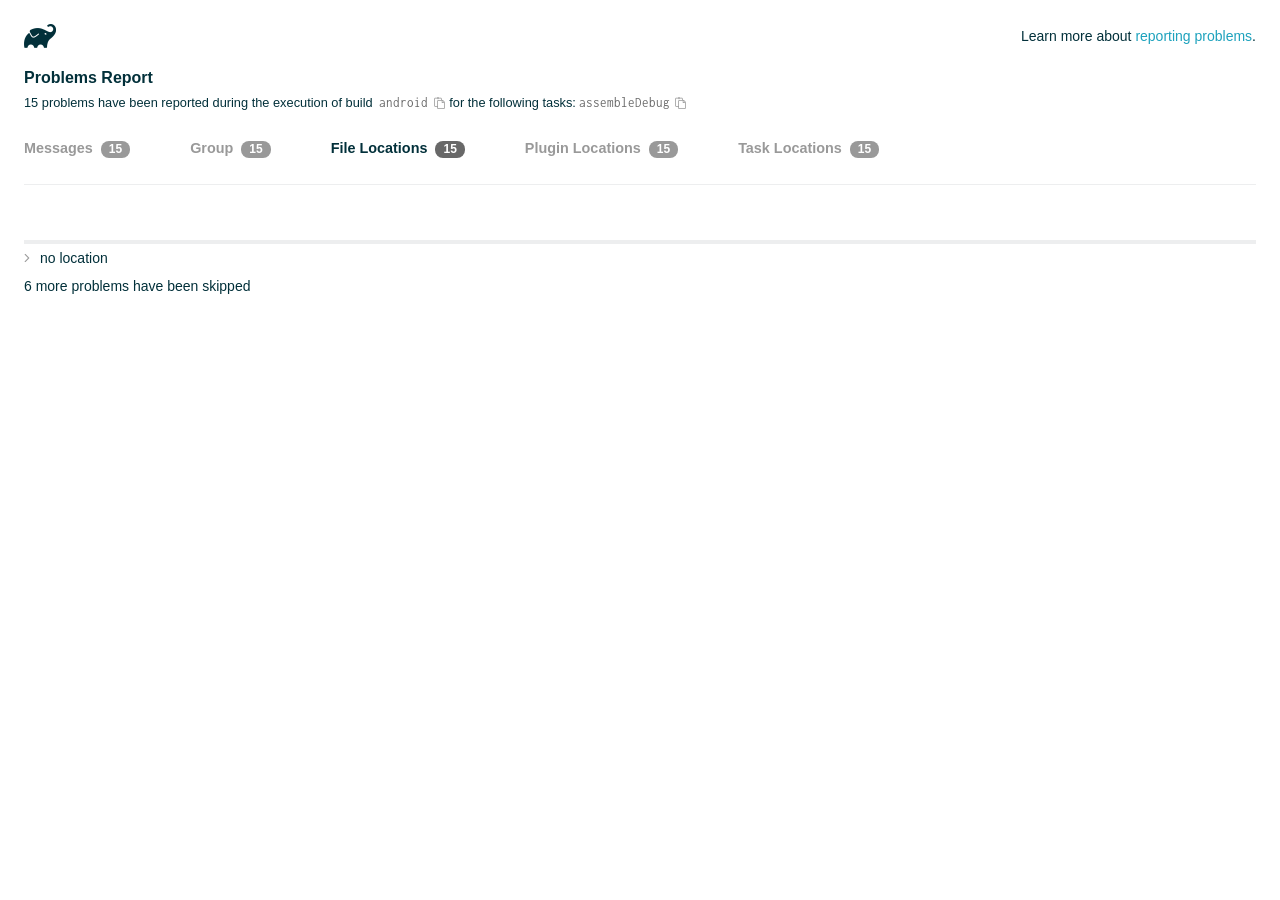
<file: mobile/android/build/reports/problems/problems-report.html>
<!DOCTYPE html>

<html lang="en">
<head>
    <!-- Required meta tags -->
    <meta charset="utf-8">
    <meta name="viewport" content="width=device-width, initial-scale=1, shrink-to-fit=no">

                    <style type="text/css">
                /*! normalize.css v7.0.0 | MIT License | github.com/necolas/normalize.css */
html {
    line-height: 1.15;
    -ms-text-size-adjust: 100%;
    -webkit-text-size-adjust: 100%
}

body {
    margin: 0
}

article, aside, footer, header, nav, section {
    display: block
}

h1 {
    font-size: 2em;
    margin: .67em 0
}

figcaption, figure, main {
    display: block
}

figure {
    margin: 1em 40px
}

hr {
    box-sizing: content-box;
    height: 0;
    overflow: visible
}

pre {
    font-family: monospace, monospace;
    font-size: 1em
}

a {
    background-color: transparent;
    -webkit-text-decoration-skip: objects
}

abbr[title] {
    border-bottom: none;
    text-decoration: underline;
    text-decoration: underline dotted
}

b, strong {
    font-weight: inherit
}

b, strong {
    font-weight: bolder
}

code, kbd, samp {
    font-family: monospace, monospace;
    font-size: 1em
}

dfn {
    font-style: italic
}

mark {
    background-color: #ff0;
    color: #000
}

small {
    font-size: 80%
}

sub, sup {
    font-size: 75%;
    line-height: 0;
    position: relative;
    vertical-align: baseline
}

sub {
    bottom: -.25em
}

sup {
    top: -.5em
}

audio, video {
    display: inline-block
}

audio:not([controls]) {
    display: none;
    height: 0
}

img {
    border-style: none
}

svg:not(:root) {
    overflow: hidden
}

button, input, optgroup, select, textarea {
    font-family: sans-serif;
    font-size: 100%;
    line-height: 1.15;
    margin: 0
}

button, input {
    overflow: visible
}

button, select {
    text-transform: none
}

[type=reset], [type=submit], button, html [type=button] {
    -webkit-appearance: button
}

[type=button]::-moz-focus-inner, [type=reset]::-moz-focus-inner, [type=submit]::-moz-focus-inner, button::-moz-focus-inner {
    border-style: none;
    padding: 0
}

[type=button]:-moz-focusring, [type=reset]:-moz-focusring, [type=submit]:-moz-focusring, button:-moz-focusring {
    outline: 1px dotted ButtonText
}

fieldset {
    padding: .35em .75em .625em
}

legend {
    box-sizing: border-box;
    color: inherit;
    display: table;
    max-width: 100%;
    padding: 0;
    white-space: normal
}

progress {
    display: inline-block;
    vertical-align: baseline
}

textarea {
    overflow: auto
}

[type=checkbox], [type=radio] {
    box-sizing: border-box;
    padding: 0
}

[type=number]::-webkit-inner-spin-button, [type=number]::-webkit-outer-spin-button {
    height: auto
}

[type=search] {
    -webkit-appearance: textfield;
    outline-offset: -2px
}

[type=search]::-webkit-search-cancel-button, [type=search]::-webkit-search-decoration {
    -webkit-appearance: none
}

::-webkit-file-upload-button {
    -webkit-appearance: button;
    font: inherit
}

details, menu {
    display: block
}

summary {
    display: list-item
}

canvas {
    display: inline-block
}

template {
    display: none
}

[hidden] {
    display: none
}

/* configuration cache styles */

.report-wrapper {
    margin: 0;
    padding: 0 24px;
}

.gradle-logo {
    width: 32px;
    height: 24px;
    background-image: url("[data-uri]");
    background-size: contain;
}

.header {
    display: flex;
    flex-wrap: wrap;
    position: fixed;
    top: 0;
    left: 0;
    width: 100%;
    padding: 24px 24px 0 24px;
    background-color: white;
    z-index: 1;
}

.learn-more {
    margin-left: auto;
    align-self: center;
    font-size: 0.875rem;
    font-weight: normal;
}

.title {
    display: flex;
    align-items: center;
    padding: 18px 0 24px 0;
    flex: 1 0 100%;
}

.content {
    font-size: 0.875rem;
    padding: 240px 0 48px;
    overflow-x: auto;
    white-space: nowrap;
}

.content ol:first-of-type {
    margin: 0;
}

.tree-btn {
    cursor: pointer;
    display: inline-block;
    width: 16px;
    height: 16px;
    background-size: contain;
    background-repeat: no-repeat;
    vertical-align: middle;
    margin-top: -0.2em;
}

.tree-btn.collapsed {
    background-image: url('data:image/svg+xml;utf8,<svg xmlns="http://www.w3.org/2000/svg" viewBox="0 0 192 512"><path d="M166.9 264.5l-117.8 116c-4.7 4.7-12.3 4.7-17 0l-7.1-7.1c-4.7-4.7-4.7-12.3 0-17L127.3 256 25.1 155.6c-4.7-4.7-4.7-12.3 0-17l7.1-7.1c4.7-4.7 12.3-4.7 17 0l117.8 116c4.6 4.7 4.6 12.3-.1 17z" fill="%23999999" stroke="%23999999"/></svg>');
}

.tree-btn.expanded {
    background-image: url('data:image/svg+xml;utf8,<svg xmlns="http://www.w3.org/2000/svg" viewBox="0 0 256 512"><path d="M119.5 326.9L3.5 209.1c-4.7-4.7-4.7-12.3 0-17l7.1-7.1c4.7-4.7 12.3-4.7 17 0L128 287.3l100.4-102.2c4.7-4.7 12.3-4.7 17 0l7.1 7.1c4.7 4.7 4.7 12.3 0 17L136.5 327c-4.7 4.6-12.3 4.6-17-.1z" fill="%23999999" stroke="%23999999"/></svg>');
}

ul .tree-btn {
    margin-right: 3px;
}

.leaf-icon {
    display: inline-block;
    width: 16px;
    height: 16px;
    background-image: url('data:image/svg+xml;utf8,<svg xmlns="http://www.w3.org/2000/svg" viewBox="0 0 256 512"><path d="M32 256 H224" stroke="%23999999" stroke-width="48" stroke-linecap="round"/></svg>');
    background-size: contain;
    background-repeat: no-repeat;
    vertical-align: middle;
    margin-top: -0.2em;
}

.invisible-text {
    user-select: all; /* Allow the text to be selectable */
    color: transparent; /* Hide the text */
    text-indent: -9999px; /* Move the text out of view */
    position: relative;
    white-space: pre; /* Preserve meaningful whitespace in the invisible text for copying */
}

.text-for-copy {
    display: inline-block;
}

.enum-icon {
    display: inline-block;
    width: 16px;
    height: 16px;
    background-image: url('data:image/svg+xml;utf8,<svg xmlns="http://www.w3.org/2000/svg" viewBox="0 0 1024 1024"><circle cx="512" cy="512" r="200" /></svg>');
    background-size: contain;
    background-repeat: no-repeat;
    vertical-align: middle;
    margin-inline-start: 0.5ex;
    margin-inline-end: 0.5ex;
    margin-top: -0.2em;
}

.error-icon {
    display: inline-block;
    width: 16px;
    height: 16px;
    background-image: url('data:image/svg+xml;utf8,<svg xmlns="http://www.w3.org/2000/svg" viewBox="0 0 320 512"><path d="M193.94 256L296.5 153.44l21.15-21.15c3.12-3.12 3.12-8.19 0-11.31l-22.63-22.63c-3.12-3.12-8.19-3.12-11.31 0L160 222.06 36.29 98.34c-3.12-3.12-8.19-3.12-11.31 0L2.34 120.97c-3.12 3.12-3.12 8.19 0 11.31L126.06 256 2.34 379.71c-3.12 3.12-3.12 8.19 0 11.31l22.63 22.63c3.12 3.12 8.19 3.12 11.31 0L160 289.94 262.56 392.5l21.15 21.15c3.12 3.12 8.19 3.12 11.31 0l22.63-22.63c3.12-3.12 3.12-8.19 0-11.31L193.94 256z" fill="%23FC461E" stroke="%23FC461E"/></svg>');
    background-size: contain;
    background-repeat: no-repeat;
    vertical-align: middle;
    margin-inline-start: 0.5ex;
    margin-inline-end: 0.5ex;
    margin-top: -0.2em;
}

.advice-icon {
    display: inline-block;
    width: 16px;
    height: 16px;
    background-image: url('data:image/svg+xml;utf8,<svg width="800px" height="800px" viewBox="-4.93 0 122.88 122.88" version="1.1" id="Layer_1" xmlns="http://www.w3.org/2000/svg" xmlns:xlink="http://www.w3.org/1999/xlink"  style="enable-background:new 0 0 113.01 122.88" xml:space="preserve"><g><path d="M44.13,102.06c-1.14,0.03-2.14-0.81-2.3-1.96c-0.17-1.2,0.64-2.31,1.82-2.54c-1.3-7.37-4.85-11.43-8.6-15.72 c-2.92-3.34-5.95-6.81-8.34-11.92c-2.35-5.03-3.64-10.23-3.6-15.63c0.05-5.4,1.42-10.96,4.4-16.71c0.02-0.04,0.04-0.07,0.06-0.11 l0,0c3.91-6.62,9.38-11.04,15.47-13.52c5.11-2.09,10.66-2.8,16.1-2.3c5.42,0.5,10.73,2.2,15.37,4.94 c5.9,3.49,10.75,8.67,13.42,15.21c1.44,3.54,2.42,7.49,2.54,11.82c0.12,4.31-0.62,8.96-2.61,13.88 c-2.66,6.59-6.18,10.68-9.47,14.51c-3.03,3.53-5.85,6.81-7.42,11.84c0.89,0.21,1.59,0.94,1.73,1.9c0.17,1.24-0.7,2.39-1.94,2.56 l-0.77,0.11c-0.14,1.09-0.23,2.26-0.27,3.51l0.25-0.04c1.24-0.17,2.39,0.7,2.56,1.94c0.17,1.24-0.7,2.39-1.94,2.56l-0.78,0.11 c0.01,0.15,0.02,0.3,0.03,0.45l0,0c0.07,0.88,0.08,1.73,0.03,2.54l0.13-0.02c1.25-0.15,2.38,0.74,2.54,1.98 c0.15,1.25-0.74,2.38-1.98,2.54l-1.68,0.21c-1.2,3.11-3.34,5.48-5.87,6.94c-1.74,1.01-3.67,1.59-5.61,1.71 c-1.97,0.12-3.96-0.25-5.78-1.13c-2.08-1.02-3.94-2.71-5.29-5.14c-0.65-0.33-1.13-0.97-1.23-1.75c-0.04-0.31-0.01-0.61,0.07-0.89 c-0.39-1.16-0.68-2.43-0.87-3.83l-0.07,0.01c-1.24,0.17-2.39-0.7-2.56-1.94c-0.17-1.24,0.7-2.39,1.94-2.56l0.54-0.08 C44.19,104.32,44.18,103.16,44.13,102.06L44.13,102.06z M2.18,58.86C1.01,58.89,0.04,57.98,0,56.81c-0.04-1.17,0.88-2.14,2.05-2.18 l8.7-0.3c1.17-0.04,2.14,0.88,2.18,2.05c0.04,1.17-0.88,2.14-2.05,2.18L2.18,58.86L2.18,58.86z M110.68,50.25 c1.16-0.12,2.2,0.73,2.32,1.89c0.12,1.16-0.73,2.2-1.89,2.32l-8.66,0.91c-1.16,0.12-2.2-0.73-2.32-1.89 c-0.12-1.16,0.73-2.2,1.89-2.32L110.68,50.25L110.68,50.25z M94.91,14.78c0.65-0.97,1.96-1.23,2.93-0.58 c0.97,0.65,1.23,1.96,0.58,2.93l-4.84,7.24c-0.65,0.97-1.96,1.23-2.93,0.58c-0.97-0.65-1.23-1.96-0.58-2.93L94.91,14.78 L94.91,14.78z M57.63,2.06c0.03-1.17,1-2.09,2.16-2.06c1.17,0.03,2.09,1,2.06,2.16l-0.22,8.7c-0.03,1.17-1,2.09-2.16,2.06 c-1.17-0.03-2.09-1-2.06-2.16L57.63,2.06L57.63,2.06z M13.88,15.53c-0.86-0.8-0.9-2.14-0.11-2.99c0.8-0.86,2.14-0.9,2.99-0.11 l6.37,5.94c0.86,0.8,0.9,2.14,0.11,2.99c-0.8,0.86-2.14,0.9-2.99,0.11L13.88,15.53L13.88,15.53z M47.88,96.95l18.49-2.63 c1.59-6.7,5.05-10.73,8.8-15.08c3.08-3.58,6.36-7.4,8.76-13.34c1.76-4.35,2.41-8.43,2.31-12.19c-0.1-3.75-0.96-7.21-2.24-10.34 c-2.3-5.63-6.51-10.11-11.65-13.15c-4.11-2.43-8.8-3.94-13.59-4.37c-4.77-0.44-9.64,0.19-14.13,2.02 c-5.26,2.15-9.99,5.97-13.39,11.72c-2.64,5.12-3.86,10.02-3.9,14.73c-0.04,4.74,1.11,9.33,3.2,13.8c2.13,4.56,4.97,7.8,7.69,10.92 C42.47,83.9,46.48,88.49,47.88,96.95L47.88,96.95z M65.62,99.02l-17.27,2.45c0.05,1.1,0.07,2.25,0.05,3.47l17.05-2.42 C65.47,101.29,65.52,100.12,65.62,99.02L65.62,99.02z M48.49,109.52c0.12,0.92,0.3,1.76,0.53,2.54l16.55-2.04 c0.11-0.86,0.13-1.77,0.05-2.74l0,0l0-0.02l-0.01-0.17L48.49,109.52L48.49,109.52z M51.37,116.36c0.64,0.67,1.35,1.19,2.1,1.55 c1.15,0.56,2.42,0.79,3.67,0.72c1.29-0.08,2.57-0.47,3.74-1.15c1.1-0.64,2.09-1.53,2.88-2.65L51.37,116.36L51.37,116.36z"/></g></svg>');
    background-size: contain;
    background-repeat: no-repeat;
    vertical-align: middle;
    margin-inline-start: 0.5ex;
    margin-inline-end: 0.5ex;
    margin-top: -0.2em;
}

.warning-icon {
    display: inline-block;
    width: 13px;
    height: 13px;
    background-image: url('data:image/svg+xml;utf8,<svg xmlns="http://www.w3.org/2000/svg" viewBox="0 0 576 512"><path d="M270.2 160h35.5c3.4 0 6.1 2.8 6 6.2l-7.5 196c-.1 3.2-2.8 5.8-6 5.8h-20.5c-3.2 0-5.9-2.5-6-5.8l-7.5-196c-.1-3.4 2.6-6.2 6-6.2zM288 388c-15.5 0-28 12.5-28 28s12.5 28 28 28 28-12.5 28-28-12.5-28-28-28zm281.5 52L329.6 24c-18.4-32-64.7-32-83.2 0L6.5 440c-18.4 31.9 4.6 72 41.6 72H528c36.8 0 60-40 41.5-72zM528 480H48c-12.3 0-20-13.3-13.9-24l240-416c6.1-10.6 21.6-10.7 27.7 0l240 416c6.2 10.6-1.5 24-13.8 24z" fill="%23DEAD22" stroke="%23DEAD22"/></svg>');
    background-size: contain;
    background-repeat: no-repeat;
    vertical-align: middle;
    margin-inline-start: 0.3ex;
    margin-inline-end: 1.1ex;
    margin-top: -0.1em;
}

.documentation-button {
    cursor: pointer;
    display: inline-block;
    width: 13px;
    height: 13px;
    background-image: url('data:image/svg+xml;utf8,<svg xmlns="http://www.w3.org/2000/svg" viewBox="0 0 512 512"><path d="M256 340c-15.464 0-28 12.536-28 28s12.536 28 28 28 28-12.536 28-28-12.536-28-28-28zm7.67-24h-16c-6.627 0-12-5.373-12-12v-.381c0-70.343 77.44-63.619 77.44-107.408 0-20.016-17.761-40.211-57.44-40.211-29.144 0-44.265 9.649-59.211 28.692-3.908 4.98-11.054 5.995-16.248 2.376l-13.134-9.15c-5.625-3.919-6.86-11.771-2.645-17.177C185.658 133.514 210.842 116 255.67 116c52.32 0 97.44 29.751 97.44 80.211 0 67.414-77.44 63.849-77.44 107.408V304c0 6.627-5.373 12-12 12zM256 40c118.621 0 216 96.075 216 216 0 119.291-96.61 216-216 216-119.244 0-216-96.562-216-216 0-119.203 96.602-216 216-216m0-32C119.043 8 8 119.083 8 256c0 136.997 111.043 248 248 248s248-111.003 248-248C504 119.083 392.957 8 256 8z" fill="%23999999" stroke="%23999999"/></svg>');
    background-size: contain;
    background-repeat: no-repeat;
    vertical-align: middle;
    margin-inline-start: 0.5ex;
    margin-inline-end: 0.5ex;
    margin-top: -0.2em;
}

.documentation-button::selection {
    color: transparent;
}

.documentation-button:hover {
    color: transparent;
}

.copy-button {
    cursor: pointer;
    display: inline-block;
    width: 12px;
    height: 12px;
    background-image: url('data:image/svg+xml;utf8,<svg xmlns="http://www.w3.org/2000/svg" viewBox="0 0 448 512"><path d="M433.941 193.941l-51.882-51.882A48 48 0 0 0 348.118 128H320V80c0-26.51-21.49-48-48-48h-66.752C198.643 13.377 180.858 0 160 0s-38.643 13.377-45.248 32H48C21.49 32 0 53.49 0 80v288c0 26.51 21.49 48 48 48h80v48c0 26.51 21.49 48 48 48h224c26.51 0 48-21.49 48-48V227.882a48 48 0 0 0-14.059-33.941zm-22.627 22.627a15.888 15.888 0 0 1 4.195 7.432H352v-63.509a15.88 15.88 0 0 1 7.431 4.195l51.883 51.882zM160 30c9.941 0 18 8.059 18 18s-8.059 18-18 18-18-8.059-18-18 8.059-18 18-18zM48 384c-8.822 0-16-7.178-16-16V80c0-8.822 7.178-16 16-16h66.752c6.605 18.623 24.389 32 45.248 32s38.643-13.377 45.248-32H272c8.822 0 16 7.178 16 16v48H176c-26.51 0-48 21.49-48 48v208H48zm352 96H176c-8.822 0-16-7.178-16-16V176c0-8.822 7.178-16 16-16h144v72c0 13.2 10.8 24 24 24h72v208c0 8.822-7.178 16-16 16z" fill="%23999999" stroke="%23999999"/></svg>');
    background-size: contain;
    background-repeat: no-repeat;
    vertical-align: middle;
    margin-inline-start: 0.5ex;
    margin-top: -0.2em;
}

.groups{
    display: flex;
    border-bottom: 1px solid #EDEEEF;
    flex: 1 0 100%;
}

.uncategorized {
    display: flex;
    border-top: 4px solid #EDEEEF;
    flex: 1 0 100%;
}

.group-selector {
    padding: 0 52px 24px 0;
    font-size: 0.9rem;
    font-weight: bold;
    color: #999999;
    cursor: pointer;
}

.group-selector__count {
    margin: 0 8px;
    border-radius: 8px;
    background-color: #999;
    color: #fff;
    padding: 1px 8px 2px;
    font-size: 0.75rem;
}

.group-selector--active {
    color: #02303A;
    cursor: auto;
}

.group-selector--active .group-selector__count {
    background-color: #686868;
}

.group-selector--disabled {
    cursor: not-allowed;
}

.accordion-header {
    cursor: pointer;
}

.container {
    padding-left: 0.5em;
    padding-right: 0.5em;
}

.stacktrace {
    border-radius: 4px;
    overflow-x: auto;
    padding: 0.5rem;
    margin-bottom: 0;
    min-width: 1000px;
}

/* Lato (bold, regular) */
@font-face {
    font-display: swap;
    font-family: Lato;
    font-weight: 500;
    font-style: normal;
    src: url("https://assets.gradle.com/lato/fonts/lato-semibold/lato-semibold.woff2") format("woff2"),
    url("https://assets.gradle.com/lato/fonts/lato-semibold/lato-semibold.woff") format("woff");
}

@font-face {
    font-display: swap;
    font-family: Lato;
    font-weight: bold;
    font-style: normal;
    src: url("https://assets.gradle.com/lato/fonts/lato-bold/lato-bold.woff2") format("woff2"),
    url("https://assets.gradle.com/lato/fonts/lato-bold/lato-bold.woff") format("woff");
}

* {
    -webkit-box-sizing: border-box;
    -moz-box-sizing: border-box;
    box-sizing: border-box;
}

html,
body {
    margin: 0;
    padding: 0;
}

html {
    font-family: "Lato", "Helvetica Neue", Arial, sans-serif;
    font-size: 16px;
    font-weight: 400;
    line-height: 1.5;
}

body {
    color: #02303A;
    background-color: #ffffff;
    -webkit-text-size-adjust: 100%;
    -ms-text-size-adjust: 100%;
    -webkit-font-smoothing: antialiased;
}


/* typography */
h1, h2, h3, h4, h5, h6 {
    color: #02303A;
    text-rendering: optimizeLegibility;
    margin: 0;
}

h1 {
    font-size: 1rem;
}

h2 {
    font-size: 0.9rem;
}

h3 {
    font-size: 1.125rem;
}

h4, h5, h6 {
    font-size: 0.875rem;
}

h1 code {
    font-weight: bold;
}

ul, ol, dl {
    list-style-position: outside;
    line-height: 1.6;
    padding: 0;
    margin: 0 0 0 20px;
    list-style-type: none;
}

li {
    line-height: 2;
}

a {
    color: #1DA2BD;
    text-decoration: none;
    transition: all 0.3s ease, visibility 0s;
}

a:hover {
    color: #35c1e4;
}

/* code */
code, pre {
    font-family: Inconsolata, Monaco, "Courier New", monospace;
    font-style: normal;
    font-variant-ligatures: normal;
    font-variant-caps: normal;
    font-variant-numeric: normal;
    font-variant-east-asian: normal;
    font-weight: normal;
    font-stretch: normal;
    color: #686868;
}

*:not(pre) > code {
    letter-spacing: 0;
    padding: 0.1em 0.5ex;
    text-rendering: optimizeSpeed;
    word-spacing: -0.15em;
    word-wrap: break-word;
}

pre {
    font-size: 0.75rem;
    line-height: 1.8;
    margin-top: 0;
    margin-bottom: 1.5em;
    padding: 1rem;
}

pre code {
    background-color: transparent;
    color: inherit;
    line-height: 1.8;
    font-size: 100%;
    padding: 0;
}

a code {
    color: #1BA8CB;
}

pre.code, pre.programlisting, pre.screen, pre.tt {
    background-color: #f7f7f8;
    border-radius: 4px;
    font-size: 1em;
    line-height: 1.45;
    margin-bottom: 1.25em;
    overflow-x: auto;
    padding: 1rem;
}

li em, p em {
    padding: 0 1px;
}

code em, tt em {
    text-decoration: none;
}

code + .copy-button {
    margin-inline-start: 0.2ex;
}

.java-exception {
    font-size: 0.75rem;
    padding-left: 24px;
}

.java-exception ul {
    margin: 0;
    line-height: inherit;
}

.java-exception code {
    white-space: pre;
}

.java-exception-part-toggle {
    user-select: none;
    cursor: pointer;
    border-radius: 2px;
    padding: 0.1em 0.2em;
    background: azure;
    color: #686868;
}

                </style>
    <!-- Inconsolata is used as a default monospace font in the report. -->
    <link rel="stylesheet" href="https://fonts.googleapis.com/css?family=Inconsolata:400,700" />

    <title>Gradle Configuration Cache</title>
</head>
<body>

<div id="playground"></div>

<div class="report" id="report">
    Loading...
</div>

<script type="text/javascript">
function configurationCacheProblems() { return (
// begin-report-data
{"diagnostics":[{"locations":[{}],"problem":[{"text":"Properties should be assigned using the 'propName = value' syntax. Setting a property via the Gradle-generated 'propName value' or 'propName(value)' syntax in Groovy DSL has been deprecated."}],"severity":"WARNING","problemDetails":[{"text":"This is scheduled to be removed in Gradle 10.0."}],"contextualLabel":"Properties should be assigned using the 'propName = value' syntax. Setting a property via the Gradle-generated 'propName value' or 'propName(value)' syntax in Groovy DSL has been deprecated.","documentationLink":"https://docs.gradle.org/8.14/userguide/upgrading_version_8.html#groovy_space_assignment_syntax","problemId":[{"name":"deprecation","displayName":"Deprecation"},{"name":"properties-should-be-assigned-using-the-propname-value-syntax-setting-a-property-via-the-gradle-generated-propname-value-or-propname-value-syntax-in-groovy-dsl","displayName":"Properties should be assigned using the 'propName = value' syntax. Setting a property via the Gradle-generated 'propName value' or 'propName(value)' syntax in Groovy DSL has been deprecated."}],"solutions":[[{"text":"Use assignment ('group = <value>') instead."}]]},{"locations":[{}],"problem":[{"text":"Properties should be assigned using the 'propName = value' syntax. Setting a property via the Gradle-generated 'propName value' or 'propName(value)' syntax in Groovy DSL has been deprecated."}],"severity":"WARNING","problemDetails":[{"text":"This is scheduled to be removed in Gradle 10.0."}],"contextualLabel":"Properties should be assigned using the 'propName = value' syntax. Setting a property via the Gradle-generated 'propName value' or 'propName(value)' syntax in Groovy DSL has been deprecated.","documentationLink":"https://docs.gradle.org/8.14/userguide/upgrading_version_8.html#groovy_space_assignment_syntax","problemId":[{"name":"deprecation","displayName":"Deprecation"},{"name":"properties-should-be-assigned-using-the-propname-value-syntax-setting-a-property-via-the-gradle-generated-propname-value-or-propname-value-syntax-in-groovy-dsl","displayName":"Properties should be assigned using the 'propName = value' syntax. Setting a property via the Gradle-generated 'propName value' or 'propName(value)' syntax in Groovy DSL has been deprecated."}],"solutions":[[{"text":"Use assignment ('version = <value>') instead."}]]},{"locations":[{}],"problem":[{"text":"Properties should be assigned using the 'propName = value' syntax. Setting a property via the Gradle-generated 'propName value' or 'propName(value)' syntax in Groovy DSL has been deprecated."}],"severity":"WARNING","problemDetails":[{"text":"This is scheduled to be removed in Gradle 10.0."}],"contextualLabel":"Properties should be assigned using the 'propName = value' syntax. Setting a property via the Gradle-generated 'propName value' or 'propName(value)' syntax in Groovy DSL has been deprecated.","documentationLink":"https://docs.gradle.org/8.14/userguide/upgrading_version_8.html#groovy_space_assignment_syntax","problemId":[{"name":"deprecation","displayName":"Deprecation"},{"name":"properties-should-be-assigned-using-the-propname-value-syntax-setting-a-property-via-the-gradle-generated-propname-value-or-propname-value-syntax-in-groovy-dsl","displayName":"Properties should be assigned using the 'propName = value' syntax. Setting a property via the Gradle-generated 'propName value' or 'propName(value)' syntax in Groovy DSL has been deprecated."}],"solutions":[[{"text":"Use assignment ('namespace = <value>') instead."}]]},{"locations":[{}],"problem":[{"text":"Properties should be assigned using the 'propName = value' syntax. Setting a property via the Gradle-generated 'propName value' or 'propName(value)' syntax in Groovy DSL has been deprecated."}],"severity":"WARNING","problemDetails":[{"text":"This is scheduled to be removed in Gradle 10.0."}],"contextualLabel":"Properties should be assigned using the 'propName = value' syntax. Setting a property via the Gradle-generated 'propName value' or 'propName(value)' syntax in Groovy DSL has been deprecated.","documentationLink":"https://docs.gradle.org/8.14/userguide/upgrading_version_8.html#groovy_space_assignment_syntax","problemId":[{"name":"deprecation","displayName":"Deprecation"},{"name":"properties-should-be-assigned-using-the-propname-value-syntax-setting-a-property-via-the-gradle-generated-propname-value-or-propname-value-syntax-in-groovy-dsl","displayName":"Properties should be assigned using the 'propName = value' syntax. Setting a property via the Gradle-generated 'propName value' or 'propName(value)' syntax in Groovy DSL has been deprecated."}],"solutions":[[{"text":"Use assignment ('buildConfig = <value>') instead."}]]},{"locations":[{}],"problem":[{"text":"Properties should be assigned using the 'propName = value' syntax. Setting a property via the Gradle-generated 'propName value' or 'propName(value)' syntax in Groovy DSL has been deprecated."}],"severity":"WARNING","problemDetails":[{"text":"This is scheduled to be removed in Gradle 10.0."}],"contextualLabel":"Properties should be assigned using the 'propName = value' syntax. Setting a property via the Gradle-generated 'propName value' or 'propName(value)' syntax in Groovy DSL has been deprecated.","documentationLink":"https://docs.gradle.org/8.14/userguide/upgrading_version_8.html#groovy_space_assignment_syntax","problemId":[{"name":"deprecation","displayName":"Deprecation"},{"name":"properties-should-be-assigned-using-the-propname-value-syntax-setting-a-property-via-the-gradle-generated-propname-value-or-propname-value-syntax-in-groovy-dsl","displayName":"Properties should be assigned using the 'propName = value' syntax. Setting a property via the Gradle-generated 'propName value' or 'propName(value)' syntax in Groovy DSL has been deprecated."}],"solutions":[[{"text":"Use assignment ('group = <value>') instead."}]]},{"locations":[{}],"problem":[{"text":"Properties should be assigned using the 'propName = value' syntax. Setting a property via the Gradle-generated 'propName value' or 'propName(value)' syntax in Groovy DSL has been deprecated."}],"severity":"WARNING","problemDetails":[{"text":"This is scheduled to be removed in Gradle 10.0."}],"contextualLabel":"Properties should be assigned using the 'propName = value' syntax. Setting a property via the Gradle-generated 'propName value' or 'propName(value)' syntax in Groovy DSL has been deprecated.","documentationLink":"https://docs.gradle.org/8.14/userguide/upgrading_version_8.html#groovy_space_assignment_syntax","problemId":[{"name":"deprecation","displayName":"Deprecation"},{"name":"properties-should-be-assigned-using-the-propname-value-syntax-setting-a-property-via-the-gradle-generated-propname-value-or-propname-value-syntax-in-groovy-dsl","displayName":"Properties should be assigned using the 'propName = value' syntax. Setting a property via the Gradle-generated 'propName value' or 'propName(value)' syntax in Groovy DSL has been deprecated."}],"solutions":[[{"text":"Use assignment ('version = <value>') instead."}]]},{"locations":[{}],"problem":[{"text":"Properties should be assigned using the 'propName = value' syntax. Setting a property via the Gradle-generated 'propName value' or 'propName(value)' syntax in Groovy DSL has been deprecated."}],"severity":"WARNING","problemDetails":[{"text":"This is scheduled to be removed in Gradle 10.0."}],"contextualLabel":"Properties should be assigned using the 'propName = value' syntax. Setting a property via the Gradle-generated 'propName value' or 'propName(value)' syntax in Groovy DSL has been deprecated.","documentationLink":"https://docs.gradle.org/8.14/userguide/upgrading_version_8.html#groovy_space_assignment_syntax","problemId":[{"name":"deprecation","displayName":"Deprecation"},{"name":"properties-should-be-assigned-using-the-propname-value-syntax-setting-a-property-via-the-gradle-generated-propname-value-or-propname-value-syntax-in-groovy-dsl","displayName":"Properties should be assigned using the 'propName = value' syntax. Setting a property via the Gradle-generated 'propName value' or 'propName(value)' syntax in Groovy DSL has been deprecated."}],"solutions":[[{"text":"Use assignment ('namespace = <value>') instead."}]]},{"locations":[{}],"problem":[{"text":"Properties should be assigned using the 'propName = value' syntax. Setting a property via the Gradle-generated 'propName value' or 'propName(value)' syntax in Groovy DSL has been deprecated."}],"severity":"WARNING","problemDetails":[{"text":"This is scheduled to be removed in Gradle 10.0."}],"contextualLabel":"Properties should be assigned using the 'propName = value' syntax. Setting a property via the Gradle-generated 'propName value' or 'propName(value)' syntax in Groovy DSL has been deprecated.","documentationLink":"https://docs.gradle.org/8.14/userguide/upgrading_version_8.html#groovy_space_assignment_syntax","problemId":[{"name":"deprecation","displayName":"Deprecation"},{"name":"properties-should-be-assigned-using-the-propname-value-syntax-setting-a-property-via-the-gradle-generated-propname-value-or-propname-value-syntax-in-groovy-dsl","displayName":"Properties should be assigned using the 'propName = value' syntax. Setting a property via the Gradle-generated 'propName value' or 'propName(value)' syntax in Groovy DSL has been deprecated."}],"solutions":[[{"text":"Use assignment ('buildConfig = <value>') instead."}]]},{"locations":[{}],"problem":[{"text":"Properties should be assigned using the 'propName = value' syntax. Setting a property via the Gradle-generated 'propName value' or 'propName(value)' syntax in Groovy DSL has been deprecated."}],"severity":"WARNING","problemDetails":[{"text":"This is scheduled to be removed in Gradle 10.0."}],"contextualLabel":"Properties should be assigned using the 'propName = value' syntax. Setting a property via the Gradle-generated 'propName value' or 'propName(value)' syntax in Groovy DSL has been deprecated.","documentationLink":"https://docs.gradle.org/8.14/userguide/upgrading_version_8.html#groovy_space_assignment_syntax","problemId":[{"name":"deprecation","displayName":"Deprecation"},{"name":"properties-should-be-assigned-using-the-propname-value-syntax-setting-a-property-via-the-gradle-generated-propname-value-or-propname-value-syntax-in-groovy-dsl","displayName":"Properties should be assigned using the 'propName = value' syntax. Setting a property via the Gradle-generated 'propName value' or 'propName(value)' syntax in Groovy DSL has been deprecated."}],"solutions":[[{"text":"Use assignment ('group = <value>') instead."}]]},{"locations":[{}],"problem":[{"text":"Properties should be assigned using the 'propName = value' syntax. Setting a property via the Gradle-generated 'propName value' or 'propName(value)' syntax in Groovy DSL has been deprecated."}],"severity":"WARNING","problemDetails":[{"text":"This is scheduled to be removed in Gradle 10.0."}],"contextualLabel":"Properties should be assigned using the 'propName = value' syntax. Setting a property via the Gradle-generated 'propName value' or 'propName(value)' syntax in Groovy DSL has been deprecated.","documentationLink":"https://docs.gradle.org/8.14/userguide/upgrading_version_8.html#groovy_space_assignment_syntax","problemId":[{"name":"deprecation","displayName":"Deprecation"},{"name":"properties-should-be-assigned-using-the-propname-value-syntax-setting-a-property-via-the-gradle-generated-propname-value-or-propname-value-syntax-in-groovy-dsl","displayName":"Properties should be assigned using the 'propName = value' syntax. Setting a property via the Gradle-generated 'propName value' or 'propName(value)' syntax in Groovy DSL has been deprecated."}],"solutions":[[{"text":"Use assignment ('version = <value>') instead."}]]},{"locations":[{}],"problem":[{"text":"Properties should be assigned using the 'propName = value' syntax. Setting a property via the Gradle-generated 'propName value' or 'propName(value)' syntax in Groovy DSL has been deprecated."}],"severity":"WARNING","problemDetails":[{"text":"This is scheduled to be removed in Gradle 10.0."}],"contextualLabel":"Properties should be assigned using the 'propName = value' syntax. Setting a property via the Gradle-generated 'propName value' or 'propName(value)' syntax in Groovy DSL has been deprecated.","documentationLink":"https://docs.gradle.org/8.14/userguide/upgrading_version_8.html#groovy_space_assignment_syntax","problemId":[{"name":"deprecation","displayName":"Deprecation"},{"name":"properties-should-be-assigned-using-the-propname-value-syntax-setting-a-property-via-the-gradle-generated-propname-value-or-propname-value-syntax-in-groovy-dsl","displayName":"Properties should be assigned using the 'propName = value' syntax. Setting a property via the Gradle-generated 'propName value' or 'propName(value)' syntax in Groovy DSL has been deprecated."}],"solutions":[[{"text":"Use assignment ('namespace = <value>') instead."}]]},{"locations":[{}],"problem":[{"text":"Properties should be assigned using the 'propName = value' syntax. Setting a property via the Gradle-generated 'propName value' or 'propName(value)' syntax in Groovy DSL has been deprecated."}],"severity":"WARNING","problemDetails":[{"text":"This is scheduled to be removed in Gradle 10.0."}],"contextualLabel":"Properties should be assigned using the 'propName = value' syntax. Setting a property via the Gradle-generated 'propName value' or 'propName(value)' syntax in Groovy DSL has been deprecated.","documentationLink":"https://docs.gradle.org/8.14/userguide/upgrading_version_8.html#groovy_space_assignment_syntax","problemId":[{"name":"deprecation","displayName":"Deprecation"},{"name":"properties-should-be-assigned-using-the-propname-value-syntax-setting-a-property-via-the-gradle-generated-propname-value-or-propname-value-syntax-in-groovy-dsl","displayName":"Properties should be assigned using the 'propName = value' syntax. Setting a property via the Gradle-generated 'propName value' or 'propName(value)' syntax in Groovy DSL has been deprecated."}],"solutions":[[{"text":"Use assignment ('compileSdk = <value>') instead."}]]},{"locations":[{}],"problem":[{"text":"Properties should be assigned using the 'propName = value' syntax. Setting a property via the Gradle-generated 'propName value' or 'propName(value)' syntax in Groovy DSL has been deprecated."}],"severity":"WARNING","problemDetails":[{"text":"This is scheduled to be removed in Gradle 10.0."}],"contextualLabel":"Properties should be assigned using the 'propName = value' syntax. Setting a property via the Gradle-generated 'propName value' or 'propName(value)' syntax in Groovy DSL has been deprecated.","documentationLink":"https://docs.gradle.org/8.14/userguide/upgrading_version_8.html#groovy_space_assignment_syntax","problemId":[{"name":"deprecation","displayName":"Deprecation"},{"name":"properties-should-be-assigned-using-the-propname-value-syntax-setting-a-property-via-the-gradle-generated-propname-value-or-propname-value-syntax-in-groovy-dsl","displayName":"Properties should be assigned using the 'propName = value' syntax. Setting a property via the Gradle-generated 'propName value' or 'propName(value)' syntax in Groovy DSL has been deprecated."}],"solutions":[[{"text":"Use assignment ('buildConfig = <value>') instead."}]]},{"locations":[{}],"problem":[{"text":"Properties should be assigned using the 'propName = value' syntax. Setting a property via the Gradle-generated 'propName value' or 'propName(value)' syntax in Groovy DSL has been deprecated."}],"severity":"WARNING","problemDetails":[{"text":"This is scheduled to be removed in Gradle 10.0."}],"contextualLabel":"Properties should be assigned using the 'propName = value' syntax. Setting a property via the Gradle-generated 'propName value' or 'propName(value)' syntax in Groovy DSL has been deprecated.","documentationLink":"https://docs.gradle.org/8.14/userguide/upgrading_version_8.html#groovy_space_assignment_syntax","problemId":[{"name":"deprecation","displayName":"Deprecation"},{"name":"properties-should-be-assigned-using-the-propname-value-syntax-setting-a-property-via-the-gradle-generated-propname-value-or-propname-value-syntax-in-groovy-dsl","displayName":"Properties should be assigned using the 'propName = value' syntax. Setting a property via the Gradle-generated 'propName value' or 'propName(value)' syntax in Groovy DSL has been deprecated."}],"solutions":[[{"text":"Use assignment ('group = <value>') instead."}]]},{"locations":[{}],"problem":[{"text":"Properties should be assigned using the 'propName = value' syntax. Setting a property via the Gradle-generated 'propName value' or 'propName(value)' syntax in Groovy DSL has been deprecated."}],"severity":"WARNING","problemDetails":[{"text":"This is scheduled to be removed in Gradle 10.0."}],"contextualLabel":"Properties should be assigned using the 'propName = value' syntax. Setting a property via the Gradle-generated 'propName value' or 'propName(value)' syntax in Groovy DSL has been deprecated.","documentationLink":"https://docs.gradle.org/8.14/userguide/upgrading_version_8.html#groovy_space_assignment_syntax","problemId":[{"name":"deprecation","displayName":"Deprecation"},{"name":"properties-should-be-assigned-using-the-propname-value-syntax-setting-a-property-via-the-gradle-generated-propname-value-or-propname-value-syntax-in-groovy-dsl","displayName":"Properties should be assigned using the 'propName = value' syntax. Setting a property via the Gradle-generated 'propName value' or 'propName(value)' syntax in Groovy DSL has been deprecated."}],"solutions":[[{"text":"Use assignment ('version = <value>') instead."}]]}],"problemsReport":{"totalProblemCount":15,"buildName":"android","requestedTasks":"assembleDebug","documentationLink":"https://docs.gradle.org/8.14/userguide/reporting_problems.html","documentationLinkCaption":"Problem report","summaries":[{"problemId":[{"name":"deprecation","displayName":"Deprecation"},{"name":"properties-should-be-assigned-using-the-propname-value-syntax-setting-a-property-via-the-gradle-generated-propname-value-or-propname-value-syntax-in-groovy-dsl","displayName":"Properties should be assigned using the 'propName = value' syntax. Setting a property via the Gradle-generated 'propName value' or 'propName(value)' syntax in Groovy DSL has been deprecated."}],"count":6}]}}
// end-report-data
);}
</script>
                <script type="text/javascript">
                !function(n,t){"object"==typeof exports&&"object"==typeof module?module.exports=t():"function"==typeof define&&define.amd?define([],t):"object"==typeof exports?exports["configuration-cache-report"]=t():n["configuration-cache-report"]=t()}(this,(()=>(({70:function(){void 0===ArrayBuffer.isView&&(ArrayBuffer.isView=function(n){return null!=n&&null!=n.__proto__&&n.__proto__.__proto__===Int8Array.prototype.__proto__}),void 0===Math.imul&&(Math.imul=function(n,t){return(4294901760&n)*(65535&t)+(65535&n)*(0|t)|0}),this["configuration-cache-report"]=function(n){"use strict";var t,r,i,e,u,o,f,s,c,a,h,l,_,v,d,g,w,b,p,m,k,q,y,B,C,x,j,P,I,S,z,T,E,L,N,A,M,F,D,O,R,H,$,G,U,V,Q,Z,Y,W,K,X,J,nn,tn,rn,en,un,on,fn,sn,cn,an,hn,ln,_n,vn,dn,gn,wn,bn,pn,mn,kn,qn,yn,Bn,Cn,xn,jn,Pn,In,Sn,zn,Tn,En,Ln,Nn,An,Mn=Math.imul,Fn=ArrayBuffer.isView;function Dn(n,t){if(!(t>=0))throw _u(ce("Requested element count "+t+" is less than zero."));return function(n,t){if(!(t>=0))throw _u(ce("Requested element count "+t+" is less than zero."));if(0===t)return Ct();if(t>=n.length)return function(n){switch(n.length){case 0:return Ct();case 1:return qr(n[0]);default:return function(n){return Hr(function(n){return new It(n,!1)}(n))}(n)}}(n);if(1===t)return qr(n[0]);var r=0,i=Rr(),e=0,u=n.length;n:for(;e<u;){var o=n[e];if(e=e+1|0,i.d(o),(r=r+1|0)===t)break n}return i}(n,rt(n.length-t|0,0))}function On(n,t,r,i,e,u,o){return t=t===A?", ":t,r=r===A?"":r,i=i===A?"":i,e=e===A?-1:e,u=u===A?"...":u,o=o===A?null:o,function(n,t,r,i,e,u,o,f){r=r===A?", ":r,i=i===A?"":i,e=e===A?"":e,u=u===A?-1:u,o=o===A?"...":o,f=f===A?null:f,t.e(i);var s=0,c=0,a=n.length;n:for(;c<a;){var h=n[c];if(c=c+1|0,(s=s+1|0)>1&&t.e(r),!(u<0||s<=u))break n;Jt(t,h,f)}return u>=0&&s>u&&t.e(o),t.e(e),t}(n,Bi(),t,r,i,e,u,o).toString()}function Rn(n){return n.length-1|0}function Hn(n,t){if(null==t){var r=0,i=n.length-1|0;if(r<=i)do{var e=r;if(r=r+1|0,null==n[e])return e}while(r<=i)}else{var u=0,o=n.length-1|0;if(u<=o)do{var f=u;if(u=u+1|0,le(t,n[f]))return f}while(u<=o)}return-1}function $n(n,t,r,i,e,u,o){return t=t===A?", ":t,r=r===A?"":r,i=i===A?"":i,e=e===A?-1:e,u=u===A?"...":u,o=o===A?null:o,Gn(n,Bi(),t,r,i,e,u,o).toString()}function Gn(n,t,r,i,e,u,o,f){r=r===A?", ":r,i=i===A?"":i,e=e===A?"":e,u=u===A?-1:u,o=o===A?"...":o,f=f===A?null:f,t.e(i);var s=0,c=n.f();n:for(;c.g();){var a=c.h();if((s=s+1|0)>1&&t.e(r),!(u<0||s<=u))break n;Jt(t,a,f)}return u>=0&&s>u&&t.e(o),t.e(e),t}function Un(n){if(n.i())throw xu("List is empty.");return n.j(0)}function Vn(n){return new tt(n)}function Qn(n){if(Ke(n,Di)){var t;switch(n.k()){case 0:t=Ct();break;case 1:t=qr(Ke(n,Fi)?n.j(0):n.f().h());break;default:t=Zn(n)}return t}return xt(Xn(n))}function Zn(n){return Hr(n)}function Yn(n){if(Ke(n,Di)&&n.k()<=1)return Qn(n);var t=Xn(n);return function(n){var t=(n.k()/2|0)-1|0;if(t<0)return br();var r=jt(n),i=0;if(i<=t)do{var e=i;i=i+1|0;var u=n.j(e);n.f4(e,n.j(r)),n.f4(r,u),r=r-1|0}while(e!==t)}(t),t}function Wn(n,t){if(!(t>=0))throw _u(ce("Requested element count "+t+" is less than zero."));return function(n,t){if(!(t>=0))throw _u(ce("Requested element count "+t+" is less than zero."));if(0===t)return Ct();if(Ke(n,Di)){if(t>=n.k())return Qn(n);if(1===t)return qr(function(n){if(Ke(n,Fi))return Un(n);var t=n.f();if(!t.g())throw xu("Collection is empty.");return t.h()}(n))}var r=0,i=Rr(),e=n.f();n:for(;e.g();){var u=e.h();if(i.d(u),(r=r+1|0)===t)break n}return xt(i)}(n,rt(n.k()-t|0,0))}function Kn(n,t){if(!(t>=0))throw _u(ce("Requested element count "+t+" is less than zero."));if(0===t)return Ct();var r=n.k();if(t>=r)return Qn(n);if(1===t)return qr(Jn(n));var i=Rr();if(Ke(n,bi)){var e=r-t|0;if(e<r)do{var u=e;e=e+1|0,i.d(n.j(u))}while(e<r)}else for(var o=n.l(r-t|0);o.g();){var f=o.h();i.d(f)}return i}function Xn(n){return Ke(n,Di)?Zn(n):nt(n,Or())}function Jn(n){if(n.i())throw xu("List is empty.");return n.j(jt(n))}function nt(n,t){for(var r=n.f();r.g();){var i=r.h();t.d(i)}return t}function tt(n){this.n_1=n}function rt(n,t){return n<t?t:n}function it(n,t){return n>t?t:n}function et(n,t){return Kt().q(n,t,-1)}function ut(n,t){return new Ft(n,t)}function ot(n){var t=n.f();if(!t.g())return Ct();var r=t.h();if(!t.g())return qr(r);var i=Or();for(i.d(r);t.g();)i.d(t.h());return i}function ft(n){this.r_1=n}function st(n,t){this.s_1=n,this.t_1=t}function ct(){}function at(n){this.x_1=n,this.w_1=0}function ht(n,t){this.a1_1=n,at.call(this,n),_t().b1(t,this.a1_1.k()),this.w_1=t}function lt(){t=this}function _t(){return null==t&&new lt,t}function vt(){_t(),ct.call(this)}function dt(n){this.h1_1=n}function gt(n,t){return t===n?"(this Map)":Vi(t)}function wt(n,t){var r;n:{for(var i=n.o().f();i.g();){var e=i.h();if(le(e.j1(),t)){r=e;break n}}r=null}return r}function bt(){r=this}function pt(){return null==r&&new bt,r}function mt(n){this.q1_1=n,ct.call(this)}function kt(){pt(),this.n1_1=null,this.o1_1=null}function qt(){i=this}function yt(){return null==i&&new qt,i}function Bt(n){return n.length>0?ou(n):Ct()}function Ct(){return null==e&&new Pt,e}function xt(n){switch(n.k()){case 0:return Ct();case 1:return qr(n.j(0));default:return n}}function jt(n){return n.k()-1|0}function Pt(){e=this,this.z1_1=new ke(-1478467534,-1720727600)}function It(n,t){this.b2_1=n,this.c2_1=t}function St(){u=this}function zt(){return null==u&&new St,u}function Tt(n,t){return Ke(n,Di)?n.k():t}function Et(n,t){if(Ke(t,Di))return n.m(t);for(var r=!1,i=t.f();i.g();){var e=i.h();n.d(e)&&(r=!0)}return r}function Lt(){}function Nt(n,t){this.h2_1=n,this.g2_1=n.i2_1.l(function(n,t){if(!(0<=t&&t<=n.k()))throw du("Position index "+t+" must be in range ["+Ve(0,n.k())+"].");return n.k()-t|0}(n,t))}function At(n){vt.call(this),this.i2_1=n}function Mt(n){this.k2_1=n,this.j2_1=n.l2_1.f()}function Ft(n,t){this.l2_1=n,this.m2_1=t}function Dt(n){for(;n.n2_1.g();){var t=n.n2_1.h();if(n.q2_1.t2_1(t)===n.q2_1.s2_1)return n.p2_1=t,n.o2_1=1,br()}n.o2_1=0}function Ot(n){this.q2_1=n,this.n2_1=n.r2_1.f(),this.o2_1=-1,this.p2_1=null}function Rt(n,t,r){t=t===A||t,this.r2_1=n,this.s2_1=t,this.t2_1=r}function Ht(){return null==o&&new $t,o}function $t(){o=this,this.u2_1=new ke(1993859828,793161749)}function Gt(n,t,r){return Ut(Ut(n,r)-Ut(t,r)|0,r)}function Ut(n,t){var r=n%t|0;return r>=0?r:r+t|0}function Vt(){f=this,this.p_1=new Zt(1,0)}function Qt(){return null==f&&new Vt,f}function Zt(n,t){Qt(),Xt.call(this,n,t,1)}function Yt(n,t,r){Lt.call(this),this.d3_1=r,this.e3_1=t,this.f3_1=this.d3_1>0?n<=t:n>=t,this.g3_1=this.f3_1?n:this.e3_1}function Wt(){s=this}function Kt(){return null==s&&new Wt,s}function Xt(n,t,r){if(Kt(),0===r)throw _u("Step must be non-zero.");if(r===mr().MIN_VALUE)throw _u("Step must be greater than Int.MIN_VALUE to avoid overflow on negation.");this.z2_1=n,this.a3_1=function(n,t,r){var i;if(r>0)i=n>=t?t:t-Gt(t,n,r)|0;else{if(!(r<0))throw _u("Step is zero.");i=n<=t?t:t+Gt(n,t,0|-r)|0}return i}(n,t,r),this.b3_1=r}function Jt(n,t,r){null!=r?n.e(r(t)):null==t||nu(t)?n.e(t):t instanceof Mi?n.i3(t.h3_1):n.e(Vi(t))}function nr(n,t,r){if(n===t)return!0;if(!(r=r!==A&&r))return!1;var i=xi(n),e=xi(t);return i===e||le(new Mi(ne(Li(i).toLowerCase(),0)),new Mi(ne(Li(e).toLowerCase(),0)))}function tr(n){return re(n)-1|0}function rr(n,t,r,i){return r=r===A?0:r,(i=i!==A&&i)||"string"!=typeof n?ir(n,t,r,re(n),i):n.indexOf(t,r)}function ir(n,t,r,i,e,u){var o=(u=u!==A&&u)?et(it(r,tr(n)),rt(i,0)):Ve(rt(r,0),it(i,re(n)));if("string"==typeof n&&"string"==typeof t){var f=o.z2_1,s=o.a3_1,c=o.b3_1;if(c>0&&f<=s||c<0&&s<=f)do{var a=f;if(f=f+c|0,Ti(t,0,n,a,re(t),e))return a}while(a!==s)}else{var h=o.z2_1,l=o.a3_1,_=o.b3_1;if(_>0&&h<=l||_<0&&l<=h)do{var v=h;if(h=h+_|0,fr(t,0,n,v,re(t),e))return v}while(v!==l)}return-1}function er(n){var t=0,r=re(n)-1|0,i=!1;n:for(;t<=r;){var e=ji(ne(n,i?r:t));if(i){if(!e)break n;r=r-1|0}else e?t=t+1|0:i=!0}return ie(n,t,r+1|0)}function ur(n,t){return ce(ie(n,t.y2(),t.c3()+1|0))}function or(n,t,r,i,e){r=r===A?0:r,i=i!==A&&i,sr(e=e===A?0:e);var u,o,f=ou(t);return new hr(n,r,e,(u=f,o=i,function(n,t){var r=function(n,t,r,i){if(!i&&1===t.k()){var e=function(n){if(Ke(n,Fi))return function(n){var t;switch(n.k()){case 0:throw xu("List is empty.");case 1:t=n.j(0);break;default:throw _u("List has more than one element.")}return t}(n);var t=n.f();if(!t.g())throw xu("Collection is empty.");var r=t.h();if(t.g())throw _u("Collection has more than one element.");return r}(t),u=rr(n,e,r);return u<0?null:_r(u,e)}var o=Ve(rt(r,0),re(n));if("string"==typeof n){var f=o.z2_1,s=o.a3_1,c=o.b3_1;if(c>0&&f<=s||c<0&&s<=f)do{var a,h=f;f=f+c|0;n:{for(var l=t.f();l.g();){var _=l.h();if(Ti(_,0,n,h,_.length,i)){a=_;break n}}a=null}if(null!=a)return _r(h,a)}while(h!==s)}else{var v=o.z2_1,d=o.a3_1,g=o.b3_1;if(g>0&&v<=d||g<0&&d<=v)do{var w,b=v;v=v+g|0;n:{for(var p=t.f();p.g();){var m=p.h();if(fr(m,0,n,b,m.length,i)){w=m;break n}}w=null}if(null!=w)return _r(b,w)}while(b!==d)}return null}(n,u,t,o);return null==r?null:_r(r.t3_1,r.u3_1.length)}))}function fr(n,t,r,i,e,u){if(i<0||t<0||t>(re(n)-e|0)||i>(re(r)-e|0))return!1;var o=0;if(o<e)do{var f=o;if(o=o+1|0,!nr(ne(n,t+f|0),ne(r,i+f|0),u))return!1}while(o<e);return!0}function sr(n){if(!(n>=0))throw _u(ce("Limit must be non-negative, but was "+n))}function cr(n){if(n.l3_1<0)n.j3_1=0,n.m3_1=null;else{var t;if(n.o3_1.r3_1>0?(n.n3_1=n.n3_1+1|0,t=n.n3_1>=n.o3_1.r3_1):t=!1,t||n.l3_1>re(n.o3_1.p3_1))n.m3_1=Ve(n.k3_1,tr(n.o3_1.p3_1)),n.l3_1=-1;else{var r=n.o3_1.s3_1(n.o3_1.p3_1,n.l3_1);if(null==r)n.m3_1=Ve(n.k3_1,tr(n.o3_1.p3_1)),n.l3_1=-1;else{var i=r.v3(),e=r.w3();n.m3_1=function(n,t){return t<=mr().MIN_VALUE?Qt().p_1:Ve(n,t-1|0)}(n.k3_1,i),n.k3_1=i+e|0,n.l3_1=n.k3_1+(0===e?1:0)|0}}n.j3_1=1}}function ar(n){this.o3_1=n,this.j3_1=-1,this.k3_1=function(n,t,r){if(0>r)throw _u("Cannot coerce value to an empty range: maximum "+r+" is less than minimum 0.");return n<0?0:n>r?r:n}(n.q3_1,0,re(n.p3_1)),this.l3_1=this.k3_1,this.m3_1=null,this.n3_1=0}function hr(n,t,r,i){this.p3_1=n,this.q3_1=t,this.r3_1=r,this.s3_1=i}function lr(n,t){this.t3_1=n,this.u3_1=t}function _r(n,t){return new lr(n,t)}function vr(){}function dr(){}function gr(){}function wr(){c=this}function br(){return null==c&&new wr,c}function pr(){a=this,this.MIN_VALUE=-2147483648,this.MAX_VALUE=2147483647,this.SIZE_BYTES=4,this.SIZE_BITS=32}function mr(){return null==a&&new pr,a}function kr(n){for(var t=[],r=n.f();r.g();)t.push(r.h());return t}function qr(n){return 0===(t=[n]).length?Or():Hr(new It(t,!0));var t}function yr(n){return n<0&&function(){throw Pu("Index overflow has happened.")}(),n}function Br(n){return void 0!==n.toArray?n.toArray():kr(n)}function Cr(n){return function(n,t){for(var r=0,i=n.length;r<i;){var e=n[r];r=r+1|0,t.d(e)}return t}(t=[n],(r=t.length,i=de(ve(ni)),function(n,t,r){Mr.call(r),ni.call(r),r.y5_1=function(n){return Kr(n,0,de(ve(Xr)))}(n)}(r,0,i),i));var t,r,i}function xr(){ct.call(this)}function jr(n){this.j4_1=n,this.h4_1=0,this.i4_1=-1}function Pr(n,t){this.n4_1=n,jr.call(this,n),_t().b1(t,this.n4_1.k()),this.h4_1=t}function Ir(){xr.call(this),this.o4_1=0}function Sr(n){this.r4_1=n}function zr(n){this.s4_1=n}function Tr(n,t){this.t4_1=n,this.u4_1=t}function Er(){Mr.call(this)}function Lr(n){this.x4_1=n,Mr.call(this)}function Nr(n){this.e5_1=n,xr.call(this)}function Ar(){kt.call(this),this.c5_1=null,this.d5_1=null}function Mr(){xr.call(this)}function Fr(){h=this;var n=Rr();n.c_1=!0,this.i5_1=n}function Dr(){return null==h&&new Fr,h}function Or(){return n=de(ve(Gr)),t=[],Gr.call(n,t),n;var n,t}function Rr(n){return t=de(ve(Gr)),r=[],Gr.call(t,r),t;var t,r}function Hr(n){return function(n,t){var r;return r=Br(n),Gr.call(t,r),t}(n,de(ve(Gr)))}function $r(n,t){return _t().e1(t,n.k()),t}function Gr(n){Dr(),Ir.call(this),this.b_1=n,this.c_1=!1}function Ur(n,t,r,i,e){if(r===i)return n;var u=(r+i|0)/2|0,o=Ur(n,t,r,u,e),f=Ur(n,t,u+1|0,i,e),s=o===t?n:t,c=r,a=u+1|0,h=r;if(h<=i)do{var l=h;if(h=h+1|0,c<=u&&a<=i){var _=o[c],v=f[a];e.compare(_,v)<=0?(s[l]=_,c=c+1|0):(s[l]=v,a=a+1|0)}else c<=u?(s[l]=o[c],c=c+1|0):(s[l]=f[a],a=a+1|0)}while(l!==i);return s}function Vr(n,t){return(3&n)-(3&t)|0}function Qr(){_=this}function Zr(n){this.n5_1=n,Er.call(this)}function Yr(n){return function(n,t){Ar.call(t),Xr.call(t),t.t5_1=n,t.u5_1=n.w5()}(new ui((null==_&&new Qr,_)),n),n}function Wr(){return Yr(de(ve(Xr)))}function Kr(n,t,r){if(Yr(r),!(n>=0))throw _u(ce("Negative initial capacity: "+n));if(!(t>=0))throw _u(ce("Non-positive load factor: "+t));return r}function Xr(){this.v5_1=null}function Jr(n,t){return Mr.call(t),ni.call(t),t.y5_1=n,t}function ni(){}function ti(n,t){var r=ii(n,n.h6_1.m5(t));if(null==r)return null;var i=r;if(null!=i&&Xe(i))return ri(i,n,t);var e=i;return n.h6_1.l5(e.j1(),t)?e:null}function ri(n,t,r){var i;n:{for(var e=0,u=n.length;e<u;){var o=n[e];if(e=e+1|0,t.h6_1.l5(o.j1(),r)){i=o;break n}}i=null}return i}function ii(n,t){var r=n.i6_1[t];return void 0===r?null:r}function ei(n){this.g6_1=n,this.z5_1=-1,this.a6_1=Object.keys(n.i6_1),this.b6_1=-1,this.c6_1=null,this.d6_1=!1,this.e6_1=-1,this.f6_1=null}function ui(n){this.h6_1=n,this.i6_1=this.k6(),this.j6_1=0}function oi(){}function fi(n){this.n6_1=n,this.l6_1=null,this.m6_1=null,this.m6_1=this.n6_1.y6_1.v6_1}function si(){v=this;var n,t=(_i(0,0,n=de(ve(vi))),n);t.x6_1=!0,this.e7_1=t}function ci(){return null==v&&new si,v}function ai(n,t,r){this.d7_1=n,Tr.call(this,t,r),this.b7_1=null,this.c7_1=null}function hi(n){this.y6_1=n,Er.call(this)}function li(){return Yr(n=de(ve(vi))),vi.call(n),n.w6_1=Wr(),n;var n}function _i(n,t,r){return Kr(n,t,r),vi.call(r),r.w6_1=Wr(),r}function vi(){ci(),this.v6_1=null,this.x6_1=!1}function di(){d=this;var n=gi(0),t=n.y5_1;(t instanceof vi?t:pe()).j5(),this.f7_1=n}function gi(n){return function(n,t){return function(n,t,r){Jr(function(n,t){return _i(n,t,de(ve(vi)))}(n,t),r),wi.call(r)}(n,0,t),t}(n,de(ve(wi)))}function wi(){null==d&&new di}function bi(){}function pi(){}function mi(n){pi.call(this),this.k7_1=n}function ki(){qi.call(this)}function qi(){pi.call(this),this.m7_1=""}function yi(){if(!w){w=!0;var n="undefined"!=typeof process&&process.versions&&!!process.versions.node;g=n?new mi(process.stdout):new ki}}function Bi(){return n=de(ve(Ci)),Ci.call(n,""),n;var n}function Ci(n){this.o7_1=void 0!==n?n:""}function xi(n){var t=Li(n).toUpperCase();return t.length>1?n:ne(t,0)}function ji(n){return function(n){return 9<=n&&n<=13||28<=n&&n<=32||160===n||n>4096&&(5760===n||8192<=n&&n<=8202||8232===n||8233===n||8239===n||8287===n||12288===n)}(n)}function Pi(){b=this,this.q7_1=new RegExp("[\\\\^$*+?.()|[\\]{}]","g"),this.r7_1=new RegExp("[\\\\$]","g"),this.s7_1=new RegExp("\\$","g")}function Ii(){return null==b&&new Pi,b}function Si(n,t){Ii(),this.v7_1=n,this.w7_1=function(n){if(Ke(n,Di)){var t;switch(n.k()){case 0:t=Ht();break;case 1:t=Cr(Ke(n,Fi)?n.j(0):n.f().h());break;default:t=nt(n,gi(n.k()))}return t}return function(n){switch(n.k()){case 0:return Ht();case 1:return Cr(n.f().h());default:return n}}(nt(n,(r=de(ve(wi)),Jr(li(),r),wi.call(r),r)));var r}(t),this.x7_1=new RegExp(n,$n(t,"","gu",A,A,A,zi)),this.y7_1=null,this.z7_1=null}function zi(n){return n.d8_1}function Ti(n,t,r,i,e,u){return fr(n,t,r,i,e,u=u!==A&&u)}function Ei(n,t){return n-t|0}function Li(n){return String.fromCharCode(n)}function Ni(){p=this,this.e8_1=0,this.f8_1=65535,this.g8_1=55296,this.h8_1=56319,this.i8_1=56320,this.j8_1=57343,this.k8_1=55296,this.l8_1=57343,this.m8_1=2,this.n8_1=16}function Ai(){return null==p&&new Ni,p}function Mi(n){Ai(),this.h3_1=n}function Fi(){}function Di(){}function Oi(){}function Ri(){}function Hi(){}function $i(){}function Gi(){m=this}function Ui(n,t){null==m&&new Gi,this.p8_1=n,this.q8_1=t}function Vi(n){var t=null==n?null:ce(n);return null==t?"null":t}function Qi(n){return new Zi(n)}function Zi(n){this.t8_1=n,this.s8_1=0}function Yi(){return Ji(),k}function Wi(){return Ji(),q}function Ki(){return Ji(),y}function Xi(){return Ji(),B}function Ji(){x||(x=!0,k=new ArrayBuffer(8),q=new Float64Array(Yi()),new Float32Array(Yi()),y=new Int32Array(Yi()),Wi()[0]=-1,B=0!==Ki()[0]?1:0,C=1-Xi()|0)}function ne(n,t){var r;if(te(n)){var i,e=n.charCodeAt(t);if(Ai(),e<0?i=!0:(Ai(),i=e>65535),i)throw _u("Invalid Char code: "+e);r=Ue(e)}else r=n.y3(t);return r}function te(n){return"string"==typeof n}function re(n){return te(n)?n.length:n.x3()}function ie(n,t,r){return te(n)?n.substring(t,r):n.z3(t,r)}function ee(n){return ce(n)}function ue(n,t){var r;switch(typeof n){case"number":r="number"==typeof t?oe(n,t):t instanceof ke?oe(n,t.w8()):fe(n,t);break;case"string":case"boolean":r=fe(n,t);break;default:r=function(n,t){return n.a4(t)}(n,t)}return r}function oe(n,t){var r;if(n<t)r=-1;else if(n>t)r=1;else if(n===t){var i;if(0!==n)i=0;else{var e=1/n;i=e===1/t?0:e<0?-1:1}r=i}else r=n!=n?t!=t?0:1:-1;return r}function fe(n,t){return n<t?-1:n>t?1:0}function se(n){if(!("kotlinHashCodeValue$"in n)){var t=4294967296*Math.random()|0,r=new Object;r.value=t,r.enumerable=!1,Object.defineProperty(n,"kotlinHashCodeValue$",r)}return n.kotlinHashCodeValue$}function ce(n){return null==n?"null":function(n){return!!Ye(n)||Fn(n)}(n)?"[...]":n.toString()}function ae(n){if(null==n)return 0;var t;switch(typeof n){case"object":t="function"==typeof n.hashCode?n.hashCode():se(n);break;case"function":t=se(n);break;case"number":t=function(n){return Ji(),(0|n)===n?Ge(n):(Wi()[0]=n,Mn(Ki()[(Ji(),C)],31)+Ki()[Xi()]|0)}(n);break;case"boolean":t=n?1:0;break;default:t=he(String(n))}return t}function he(n){var t=0,r=0,i=n.length-1|0;if(r<=i)do{var e=r;r=r+1|0;var u=n.charCodeAt(e);t=Mn(t,31)+u|0}while(e!==i);return t}function le(n,t){return null==n?null==t:null!=t&&("object"==typeof n&&"function"==typeof n.equals?n.equals(t):n!=n?t!=t:"number"==typeof n&&"number"==typeof t?n===t&&(0!==n||1/n==1/t):n===t)}function _e(n,t){null!=Error.captureStackTrace?Error.captureStackTrace(n,t):n.stack=(new Error).stack}function ve(n){return n.prototype}function de(n){return Object.create(n)}function ge(n,t,r){Error.call(n),function(n,t,r){var i=eu(Object.getPrototypeOf(n));if(!(1&i)){var e;if(null==t){var u;if(null!==t){var o=null==r?null:r.toString();u=null==o?A:o}else u=A;e=u}else e=t;n.message=e}2&i||(n.cause=r),n.name=Object.getPrototypeOf(n).constructor.name}(n,t,r)}function we(n){var t;return null==n?function(){throw Eu()}():t=n,t}function be(){throw Nu()}function pe(){throw Mu()}function me(){j=this,this.x8_1=new ke(0,-2147483648),this.y8_1=new ke(-1,2147483647),this.z8_1=8,this.a9_1=64}function ke(n,t){null==j&&new me,gr.call(this),this.u8_1=n,this.v8_1=t}function qe(){return $e(),P}function ye(){return $e(),I}function Be(){return $e(),S}function Ce(){return $e(),T}function xe(){return $e(),E}function je(n,t){if($e(),Te(n,t))return 0;var r=Ne(n),i=Ne(t);return r&&!i?-1:!r&&i?1:Ne(Ie(n,t))?-1:1}function Pe(n,t){$e();var r=n.v8_1>>>16|0,i=65535&n.v8_1,e=n.u8_1>>>16|0,u=65535&n.u8_1,o=t.v8_1>>>16|0,f=65535&t.v8_1,s=t.u8_1>>>16|0,c=0,a=0,h=0,l=0;return c=(c=c+((a=(a=a+((h=(h=h+((l=l+(u+(65535&t.u8_1)|0)|0)>>>16|0)|0)+(e+s|0)|0)>>>16|0)|0)+(i+f|0)|0)>>>16|0)|0)+(r+o|0)|0,new ke((h&=65535)<<16|(l&=65535),(c&=65535)<<16|(a&=65535))}function Ie(n,t){return $e(),Pe(n,t.e9())}function Se(n,t){if($e(),Ae(n))return qe();if(Ae(t))return qe();if(Te(n,Ce()))return Me(t)?Ce():qe();if(Te(t,Ce()))return Me(n)?Ce():qe();if(Ne(n))return Ne(t)?Se(Fe(n),Fe(t)):Fe(Se(Fe(n),t));if(Ne(t))return Fe(Se(n,Fe(t)));if(De(n,xe())&&De(t,xe()))return Oe(ze(n)*ze(t));var r=n.v8_1>>>16|0,i=65535&n.v8_1,e=n.u8_1>>>16|0,u=65535&n.u8_1,o=t.v8_1>>>16|0,f=65535&t.v8_1,s=t.u8_1>>>16|0,c=65535&t.u8_1,a=0,h=0,l=0,_=0;return l=l+((_=_+Mn(u,c)|0)>>>16|0)|0,_&=65535,h=(h=h+((l=l+Mn(e,c)|0)>>>16|0)|0)+((l=(l&=65535)+Mn(u,s)|0)>>>16|0)|0,l&=65535,a=(a=(a=a+((h=h+Mn(i,c)|0)>>>16|0)|0)+((h=(h&=65535)+Mn(e,s)|0)>>>16|0)|0)+((h=(h&=65535)+Mn(u,f)|0)>>>16|0)|0,h&=65535,a=a+(((Mn(r,c)+Mn(i,s)|0)+Mn(e,f)|0)+Mn(u,o)|0)|0,new ke(l<<16|_,(a&=65535)<<16|h)}function ze(n){return $e(),4294967296*n.v8_1+function(n){return $e(),n.u8_1>=0?n.u8_1:4294967296+n.u8_1}(n)}function Te(n,t){return $e(),n.v8_1===t.v8_1&&n.u8_1===t.u8_1}function Ee(n,t){if($e(),t<2||36<t)throw mu("radix out of range: "+t);if(Ae(n))return"0";if(Ne(n)){if(Te(n,Ce())){var r=Le(t),i=n.d9(r),e=Ie(Se(i,r),n).g9();return Ee(i,t)+e.toString(t)}return"-"+Ee(Fe(n),t)}for(var u=2===t?31:t<=10?9:t<=21?7:t<=35?6:5,o=Oe(Math.pow(t,u)),f=n,s="";;){var c=f.d9(o),a=Ie(f,Se(c,o)).g9().toString(t);if(Ae(f=c))return a+s;for(;a.length<u;)a="0"+a;s=a+s}}function Le(n){return $e(),new ke(n,n<0?-1:0)}function Ne(n){return $e(),n.v8_1<0}function Ae(n){return $e(),0===n.v8_1&&0===n.u8_1}function Me(n){return $e(),!(1&~n.u8_1)}function Fe(n){return $e(),n.e9()}function De(n,t){return $e(),je(n,t)<0}function Oe(n){if($e(),(t=n)!=t)return qe();if(n<=-0x8000000000000000)return Ce();if(n+1>=0x8000000000000000)return $e(),z;if(n<0)return Fe(Oe(-n));var t,r=4294967296;return new ke(n%r|0,n/r|0)}function Re(n,t){return $e(),je(n,t)>0}function He(n,t){return $e(),je(n,t)>=0}function $e(){L||(L=!0,P=Le(0),I=Le(1),S=Le(-1),z=new ke(-1,2147483647),T=new ke(0,-2147483648),E=Le(16777216))}function Ge(n){return n instanceof ke?n.g9():function(n){return n>2147483647?2147483647:n<-2147483648?-2147483648:0|n}(n)}function Ue(n){var t;return t=function(n){return n<<16>>16}(Ge(n)),function(n){return 65535&n}(t)}function Ve(n,t){return new Zt(n,t)}function Qe(n,t,r,i){return Ze("class",n,t,r,i,null)}function Ze(n,t,r,i,e,u){return{kind:n,simpleName:t,associatedObjectKey:r,associatedObjects:i,suspendArity:e,$kClass$:A,iid:u}}function Ye(n){return Array.isArray(n)}function We(n,t,r,i,e,u,o,f){null!=i&&(n.prototype=Object.create(i.prototype),n.prototype.constructor=n);var s=r(t,u,o,null==f?[]:f);n.$metadata$=s,null!=e&&((null!=s.iid?n:n.prototype).$imask$=function(n){for(var t=1,r=[],i=0,e=n.length;i<e;){var u=n[i];i=i+1|0;var o=t,f=u.prototype.$imask$,s=null==f?u.$imask$:f;null!=s&&(r.push(s),o=s.length);var c=u.$metadata$.iid,a=null==c?null:(l=void 0,v=1<<(31&(h=c)),(l=new Int32Array(1+(h>>5)|0))[_=h>>5]=l[_]|v,l);null!=a&&(r.push(a),o=Math.max(o,a.length)),o>t&&(t=o)}var h,l,_,v;return function(n,t){for(var r=0,i=new Int32Array(n);r<n;){for(var e=r,u=0,o=0,f=t.length;o<f;){var s=t[o];o=o+1|0,e<s.length&&(u|=s[e])}i[e]=u,r=r+1|0}return i}(t,r)}(e))}function Ke(n,t){return function(n,t){var r=n.$imask$;return null!=r&&function(n,t){var r=t>>5;if(r>n.length)return!1;var i=1<<(31&t);return!!(n[r]&i)}(r,t)}(n,t.$metadata$.iid)}function Xe(n){return!!Ye(n)&&!n.$type$}function Je(n){var t;switch(typeof n){case"string":case"number":case"boolean":case"function":t=!0;break;default:t=n instanceof Object}return t}function nu(n){return"string"==typeof n||Ke(n,vr)}function tu(n,t,r,i){return Ze("interface",n,t,r,i,(null==N&&(N=0),N=ru()+1|0,ru()))}function ru(){if(null!=N)return N;!function(){throw Du("lateinit property iid has not been initialized")}()}function iu(n,t,r,i){return Ze("object",n,t,r,i,null)}function eu(n){var t=n.constructor,r=null==t?null:t.$metadata$,i=null==r?null:r.errorInfo;if(null!=i)return i;var e,u=0;if(uu(n,"message")&&(u|=1),uu(n,"cause")&&(u|=2),3!==u){var o=(e=n,Object.getPrototypeOf(e));o!=Error.prototype&&(u|=eu(o))}return null!=r&&(r.errorInfo=u),u}function uu(n,t){return n.hasOwnProperty(t)}function ou(n){return new Gr(n)}function fu(n,t,r){for(var i=new Int32Array(r),e=0,u=0,o=0,f=0,s=n.length;f<s;){var c=ne(n,f);f=f+1|0;var a=t[c];if(u|=(31&a)<<o,a<32){var h=e;e=h+1|0,i[h]=u,u=0,o=0}else o=o+5|0}return i}function su(n,t){for(var r=0,i=n.length-1|0,e=-1,u=0;r<=i;)if(t>(u=n[e=(r+i|0)/2|0]))r=e+1|0;else{if(t===u)return e;i=e-1|0}return e-(t<u?1:0)|0}function cu(){M=this;var n="ABCDEFGHIJKLMNOPQRSTUVWXYZabcdefghijklmnopqrstuvwxyz0123456789+/",t=new Int32Array(128),r=0,i=re(n)-1|0;if(r<=i)do{var e=r;r=r+1|0,t[ne(n,e)]=e}while(r<=i);var u=fu("[base64]/DxENVNU+B9zCwBwBPPCkDPNnBPqDYY1R8B7FkFgTgwGgwUwmBgKwBuBScmEP/BPPPPPPrBP8B7F1B/ErBqC6B7BiBmBfQsBUwCw/KwqIwLwETPcPjQgJxFgBlBsD",t,222),o=new Int32Array(u.length),f=0,s=u.length-1|0;if(f<=s)do{var c=f;f=f+1|0,o[c]=0===c?u[c]:o[c-1|0]+u[c]|0}while(f<=s);this.h9_1=o,this.i9_1=fu("[base64]/BPPPPPPBPf4FrBjEhBpC3B5BKaWPrBOwCk/KsCuLqDHPbPxPsFtEaaqDL",t,222),this.j9_1=fu("[base64]//v+85BkwvoIsgoyI4yguI0whiwEowri4CoghsJowgqYowgm4DkwgsY/nwnzPowhmYkg6wI8yggZswikwHgxgmIoxgqYkwgk4DkxgmIkgoioBsgssoBgzgyI8g9gL8g9kI0wgwJoxgkoC0wgioFkw/[base64]//3q16B///q1qBH/qlqq9Bholqq9B1i00a1q10qD1op1HkwmigEigiy6Cptogq1Bixo1kDq7/j00B2qgoBWGFm1lz50B6s5q1+BGWhggzhwBFFhgk4//Bo2jigE8wguI8wguI8wgugUog1qoB4qjmIwwi2KgkYHHH4lBgiFWkgIWoghssMmz5smrBZ3q1y50B5sm7gzBtz1smzB5smz50BqzqtmzB5sgzqzBF2/9//5BowgoIwmnkzPkwgk4C8ys65BkgoqI0wgy6FghquZo2giY0ghiIsgh24B4ghsQ8QF/v1q1OFs0O8iCHHF1qggz/B8wg6Iznv+//B08QgohsjK0QGFk7hsQ4gB",t,222)}function au(){return null==M&&new cu,M}function hu(){F=this,this.k9_1=new Int32Array([170,186,688,704,736,837,890,7468,7544,7579,8305,8319,8336,8560,9424,11388,42652,42864,43e3,43868]),this.l9_1=new Int32Array([1,1,9,2,5,1,1,63,1,37,1,1,13,16,26,2,2,1,2,4])}function lu(){return null==F&&new hu,F}function _u(n){var t=function(n,t){return yu(n,t),vu.call(t),t}(n,de(ve(vu)));return _e(t,_u),t}function vu(){_e(this,vu)}function du(n){var t=function(n,t){return yu(n,t),gu.call(t),t}(n,de(ve(gu)));return _e(t,du),t}function gu(){_e(this,gu)}function wu(n){var t=function(n,t){return yu(n,t),bu.call(t),t}(n,de(ve(bu)));return _e(t,wu),t}function bu(){_e(this,bu)}function pu(n,t){return ge(t,n),ku.call(t),t}function mu(n){var t=pu(n,de(ve(ku)));return _e(t,mu),t}function ku(){_e(this,ku)}function qu(n){return function(n){ge(n),ku.call(n)}(n),Bu.call(n),n}function yu(n,t){return pu(n,t),Bu.call(t),t}function Bu(){_e(this,Bu)}function Cu(){var n,t=(qu(n=de(ve(ju))),ju.call(n),n);return _e(t,Cu),t}function xu(n){var t=function(n,t){return yu(n,t),ju.call(t),t}(n,de(ve(ju)));return _e(t,xu),t}function ju(){_e(this,ju)}function Pu(n){var t=function(n,t){return yu(n,t),Iu.call(t),t}(n,de(ve(Iu)));return _e(t,Pu),t}function Iu(){_e(this,Iu)}function Su(){var n,t=(qu(n=de(ve(Tu))),Tu.call(n),n);return _e(t,Su),t}function zu(n){var t=function(n,t){return yu(n,t),Tu.call(t),t}(n,de(ve(Tu)));return _e(t,zu),t}function Tu(){_e(this,Tu)}function Eu(){var n,t=(qu(n=de(ve(Lu))),Lu.call(n),n);return _e(t,Eu),t}function Lu(){_e(this,Lu)}function Nu(){var n,t=(qu(n=de(ve(Au))),Au.call(n),n);return _e(t,Nu),t}function Au(){_e(this,Au)}function Mu(){var n,t=(qu(n=de(ve(Fu))),Fu.call(n),n);return _e(t,Mu),t}function Fu(){_e(this,Fu)}function Du(n){var t=function(n,t){return yu(n,t),Ou.call(t),t}(n,de(ve(Ou)));return _e(t,Du),t}function Ou(){_e(this,Ou)}function Ru(n,t){var r,i=n.className;return(r="(^|.*\\s+)"+t+"($|\\s+.*)",function(n,t){return Si.call(t,n,Ht()),t}(r,de(ve(Si)))).a8(i)}function Hu(n,t){this.o9_1=n,this.p9_1=t}function $u(n){this.q9_1=n}function Gu(n,t,r){var i,e=Gf(),u=ro(),o=$f().ga(t),f=ro();if(0===re(r))i=Of();else{var s=n.ia_1,c=null==s?null:new $u(s).v9(r,"Copy reference to the clipboard");i=null==c?Of():c}return e.ja([u,o,f,i])}function Uu(n){n=n===A?null:n,this.ia_1=n}function Vu(n,t,r){to.call(this),this.ma_1=n,this.na_1=t,this.oa_1=r}function Qu(n,t){this.ra_1=n,this.sa_1=t}function Zu(n,t){to.call(this),this.va_1=n,this.wa_1=t}function Yu(n,t){to.call(this),this.xa_1=n,this.ya_1=t}function Wu(n){to.call(this),this.za_1=n}function Ku(n){to.call(this),this.ab_1=n}function Xu(n){to.call(this),this.bb_1=n}function Ju(n,t){to.call(this),this.cb_1=n,this.db_1=t}function no(n){to.call(this),this.eb_1=n}function to(){}function ro(){return so(),D}function io(){return so(),O}function eo(){return so(),R}function uo(){return so(),H}function oo(n){return so(),Gf().fb(us(fo),n)}function fo(n){return so(),n.gb(["invisible-text","text-for-copy"]),br()}function so(){$||($=!0,D=oo("`"),O=oo(" "),R=oo("("),H=oo(")"))}function co(n,t){to.call(this),this.hb_1=n,this.ib_1=t}function ao(n){to.call(this),this.jb_1=n}function ho(n,t){to.call(this),this.kb_1=n,this.lb_1=t}function lo(n){to.call(this),this.mb_1=n}function _o(n){to.call(this),this.nb_1=n}function vo(n){to.call(this),this.ob_1=n}function go(n,t,r){to.call(this),this.pb_1=n,this.qb_1=t,this.rb_1=r}function wo(n){to.call(this),this.sb_1=n}function bo(n){to.call(this),this.tb_1=n}function po(n){return n.xb_1.vb_1.k()}function mo(){if(Z)return br();Z=!0,G=new jo("Inputs",0,"Build configuration inputs"),U=new jo("ByMessage",1,"Problems grouped by message"),V=new jo("ByLocation",2,"Problems grouped by location"),Q=new jo("IncompatibleTasks",3,"Incompatible tasks")}function ko(n){Fc.call(this),this.yb_1=n}function qo(n){Fc.call(this),this.ac_1=n}function yo(n){Fc.call(this),this.bc_1=n}function Bo(n){Fc.call(this),this.cc_1=n}function Co(n){Po.call(this),this.dc_1=n}function xo(n,t,r,i,e,u,o,f){this.ec_1=n,this.fc_1=t,this.gc_1=r,this.hc_1=i,this.ic_1=e,this.jc_1=u,this.kc_1=o,this.lc_1=f}function jo(n,t,r){Ui.call(this,n,t),this.qc_1=r}function Po(){Oc.call(this)}function Io(n,t){var r=Hf(),i=us(Oo),e=Hf().y9(us(Ro),[]),u=function(n,t){var r,i=Hf(),e=us(Vo),u=Gf().ga("Learn more about the "),o=Yf();return i.y9(e,[u,o.fb(us((r=t,function(n){return n.bd(r.tc_1),br()})),t.sc_1),Gf().ga(".")])}(0,t.gc_1),o=Hf().y9(us(Ho),[zo(0,t)]),f=Hf();return r.y9(i,[e,u,o,f.y9(us($o),[No(0,Qo(),t.lc_1,po(t.jc_1)),No(0,Zo(),t.lc_1,po(t.hc_1)),No(0,Yo(),t.lc_1,po(t.ic_1)),No(0,Wo(),t.lc_1,po(t.kc_1))])])}function So(n,t){var r,i,e=Hf(),u=us(Go);switch(t.lc_1.q8_1){case 0:r=Mo(0,t.jc_1,((i=function(n){return new yo(n)}).callableName="<init>",i));break;case 3:r=Mo(0,t.kc_1,function(){var n=function(n){return new Bo(n)};return n.callableName="<init>",n}());break;case 1:r=Mo(0,t.hc_1,function(){var n=function(n){return new qo(n)};return n.callableName="<init>",n}());break;case 2:r=Mo(0,t.ic_1,function(){var n=function(n){return new ko(n)};return n.callableName="<init>",n}());break;default:be()}return e.y9(u,[r])}function zo(n,t){return Hf().ja([Lo(0,t),To(0,t)])}function To(n,t){for(var r=Hf(),i=t.fc_1,e=Or(),u=0,o=i.f();o.g();){var f=o.h(),s=u;u=s+1|0,Et(e,0===yr(s)?qr(Eo(Xo(),f)):Bt([Wf().ja([]),Eo(Xo(),f)]))}return r.ha(e)}function Eo(n,t){return Uf().ja([Uc(t)])}function Lo(n,t){return Rf().ja([$c().ka(t.ec_1)])}function No(n,t,r,i){var e,u,o;return Hf().y9(us((e=i,u=t,o=r,function(n){return n.t9("group-selector"),0===e?(n.t9("group-selector--disabled"),br()):u.equals(o)?(n.t9("group-selector--active"),br()):(n.u9(function(n){return function(t){return new Co(n)}}(u)),br()),br()})),[Gf().rc(t.qc_1,[Ao(0,i)])])}function Ao(n,t){return Gf().y9(us(Uo),[io(),eo(),Gf().ga(""+t),uo()])}function Mo(n,t,r){return function(n,t,r){var i,e=Hf(),u=Vf();return e.ja([u.ha(Ps(t,(i=r,function(n){var t,r=n.cd().ub_1;return r instanceof Zu?Kc(i,(Xo(),(t=function(n){return Fo(0,n)}).callableName="viewNode",t),n,r.va_1,r.wa_1,Rc()):r instanceof Yu?Kc(i,function(){var n=function(n){return Fo(0,n)};return n.callableName="viewNode",n}(Xo()),n,r.xa_1,r.ya_1,Hc()):r instanceof co?Kc(i,function(){var n=function(n){return Fo(0,n)};return n.callableName="viewNode",n}(Xo()),n,r.hb_1,r.ib_1,A,Ao(Xo(),n.cd().vb_1.k())):r instanceof Vu?Wc(i,n,r):Kc(i,function(){var n=function(n){return Fo(0,n)};return n.callableName="viewNode",n}(Xo()),n,r)})))])}(0,t.xb_1.uc().vc(),r)}function Fo(n,t){var r;return t instanceof ao?Vc((r=t,function(n){return n.ed("project "),n.fd(r.jb_1),br()})):t instanceof go?Vc(function(n){return function(t){return t.ed(n.pb_1+" "),t.fd(n.qb_1),t.ed(" of "),t.fd(n.rb_1),br()}}(t)):t instanceof vo?Vc(function(n){return function(t){return t.ed("system property "),t.fd(n.ob_1),br()}}(t)):t instanceof ho?Vc(function(n){return function(t){return t.ed("task "),t.fd(n.kb_1),t.ed(" of type "),t.fd(n.lb_1),br()}}(t)):t instanceof _o?Vc(function(n){return function(t){return t.ed("bean of type "),t.fd(n.nb_1),br()}}(t)):t instanceof wo?Vc(function(n){return function(t){return t.ed(n.sb_1),br()}}(t)):t instanceof bo?Vc(function(n){return function(t){return t.ed("class "),t.fd(n.tb_1),br()}}(t)):t instanceof no?Vc(function(n){return function(t){return t.ed(n.eb_1),br()}}(t)):t instanceof Wu?Uc(t.za_1):t instanceof Ju?Jo(t):Gf().ga(ce(t))}function Do(n){return n.t9("report-wrapper"),br()}function Oo(n){return n.t9("header"),br()}function Ro(n){return n.t9("gradle-logo"),br()}function Ho(n){return n.t9("title"),br()}function $o(n){return n.t9("groups"),br()}function Go(n){return n.t9("content"),br()}function Uo(n){return n.t9("group-selector__count"),br()}function Vo(n){return n.t9("learn-more"),br()}function Qo(){return mo(),G}function Zo(){return mo(),U}function Yo(){return mo(),V}function Wo(){return mo(),Q}function Ko(){Y=this}function Xo(){return null==Y&&new Ko,Y}function Jo(n){var t;return Yf().fb(us((t=n,function(n){return n.t9("documentation-button"),n.bd(t.cb_1),br()})),n.db_1)}function nf(n,t,r){this.kd_1=n,this.ld_1=t,this.md_1=r}function tf(n,t,r){this.nd_1=n,this.od_1=t,this.pd_1=r}function rf(n,t){for(var r=mf(n),i=t.trace,e=Rr(i.length),u=0,o=i.length;u<o;){var f,s=i[u];u=u+1|0,f=of(s),e.d(f)}return new nf(t,r,e)}function ef(n,t){var r,i=null==(r=t.kd_1.error)?null:ff(r);null==i||n.d(i)}function uf(n){return function(n,t,r){var i=null==n.error?null:new Zu(t,r);return null==i?new Yu(t,r):i}(n.kd_1,new Wu(n.ld_1),af(n.kd_1))}function of(n){var t;switch(n.kind){case"Project":t=new ao(n.path);break;case"Task":t=new ho(n.path,n.type);break;case"TaskPath":t=new lo(n.path);break;case"Bean":t=new _o(n.type);break;case"Field":t=new go("field",n.name,n.declaringType);break;case"InputProperty":t=new go("input property",n.name,n.task);break;case"OutputProperty":t=new go("output property",n.name,n.task);break;case"SystemProperty":t=new vo(n.name);break;case"PropertyUsage":t=new go("property",n.name,n.from);break;case"BuildLogic":t=new wo(n.location);break;case"BuildLogicClass":t=new bo(n.type);break;default:t=new no("Gradle runtime")}return t}function ff(n){var t=n.parts;if(null==t){var r=n.summary;return null==r?null:new Wu(mf(r))}for(var i=n.summary,e=null==i?null:mf(i),u=Or(),o=Qi(t);o.g();){var f=cf(o.h());null==f||u.d(f)}for(var s=$n(u,"\n"),c=Or(),a=Qi(t);a.g();){var h=sf(a.h());null==h||c.d(h)}return new Vu(e,s,c)}function sf(n){var t=cf(n);if(null==t)return null;var r,i,e=ot(new Rt(function(n,t,r,i){var e;return ut(or(n,["\r\n","\n","\r"],A,r=r!==A&&r,i=i===A?0:i),(e=n,function(n){return ur(e,n)}))}(t),!0,bf));return new Qu(e,(r=!(null==n.internalText),i=e.k(),r&&i>1?Cs():null))}function cf(n){var t=n.text;return null==t?n.internalText:t}function af(n){var t=n.documentationLink;return null==t?null:new Ju(t,"")}function hf(n,t){return new ds(lf(n,Ef().sd(t),Cs()))}function lf(n,t,r){return new js(n,function(n,t){var r,i=ut(Vn(n.o()),Nf);return ot(ut(new st(i,new _f(pf)),(r=t,function(n){return lf(n.v3(),n.w3().wd_1,r)})))}(t,1===Lf(t)?xs():Cs()),0===Lf(t)?Cs():r)}function _f(n){this.td_1=n}function vf(n){var t=Or(),r=n.ld_1,i=Un(r.ca_1).fa_1,e=ce(er(nu(i)?i:pe())),u=r.vd(function(n,t){var r;if(!(t>=0))throw _u(ce("Requested element count "+t+" is less than zero."));if(0===t)return Qn(n);if(Ke(n,Di)){var i=n.k()-t|0;if(i<=0)return Ct();if(1===i)return qr(function(n){if(Ke(n,Fi))return Jn(n);var t=n.f();if(!t.g())throw xu("Collection is empty.");for(var r=t.h();t.g();)r=t.h();return r}(n));if(r=Rr(),Ke(n,Fi)){if(Ke(n,bi)){var e=t,u=n.k();if(e<u)do{var o=e;e=e+1|0,r.d(n.j(o))}while(e<u)}else for(var f=n.l(t);f.g();){var s=f.h();r.d(s)}return r}}else r=Or();for(var c=0,a=n.f();a.g();){var h=a.h();c>=t?r.d(h):c=c+1|0}return xt(r)}(r.ca_1,1));return t.d(new co(new no(e),af(n.kd_1))),t.d(new Wu(u)),t.m(n.md_1),t.j5()}function df(n){var t=Or(),r=n.ld_1,i=r.vd(r.ca_1);return t.d(new Yu(new Wu(i),af(n.kd_1))),t.j5()}function gf(n){var t=Or();return t.d(uf(n)),t.m(n.md_1),ef(t,n),t.j5()}function wf(n){var t=Or();return t.m(new At(n.md_1)),t.d(uf(n)),ef(t,n),t.j5()}function bf(n){return re(n)>0}function pf(n,t){return function(n,t){return n===t?0:null==n?-1:null==t?1:ue(null!=n&&("string"==(i=typeof(r=n))||"boolean"===i||function(n){return"number"==typeof n||n instanceof ke}(r)||Ke(r,dr))?n:pe(),t);var r,i}(Vi(n.v3()),Vi(t.v3()))}function mf(n){var t;return Sf().qd((t=n,function(n){for(var r=t,i=0,e=r.length;i<e;){var u=r[i];i=i+1|0;var o=u.text;null==o||n.ed(o);var f=u.name;null==f||(n.fd(f),br())}return br()}))}function kf(n,t){return(0!==(r=n)?r.toString():"No")+" "+qf(t,n)+" "+yf(n)+" found";var r}function qf(n,t){return t<2?n:n+"s"}function yf(n){return n<=1?"was":"were"}function Bf(n,t){this.sc_1=n,this.tc_1=t}function Cf(n){jf.call(this),this.fa_1=n}function xf(n,t){jf.call(this),this.da_1=n,this.ea_1=t}function jf(){}function Pf(){this.dd_1=Or()}function If(){W=this}function Sf(){return null==W&&new If,W}function zf(n){Sf(),this.ca_1=n}function Tf(){K=this}function Ef(){return null==K&&new Tf,K}function Lf(n){return n.k()}function Nf(n){var t=n.j1(),r=n.i1();return _r(t,new Af(Ke(r,Ri)?r:pe()))}function Af(n){Ef(),this.wd_1=n}function Mf(n,t,r){var i;Df(t,n,r),i="Component mounted at #"+n.id+".",yi(),(yi(),g).j7(i)}function Ff(n){var t=document.getElementById(n);if(null==t)throw wu("'"+n+"' element missing");return t}function Df(n,t,r){var i,e,u;i=n.z9(r),e=t,u=function(n,t,r){return function(i){return Df(n,r,n.ba(i,t)),br()}}(n,r,t),_s(),e.innerHTML="",hs(e,i,u)}function Of(){return _s(),X}function Rf(){return _s(),J}function Hf(){return _s(),nn}function $f(){return _s(),tn}function Gf(){return _s(),rn}function Uf(){return _s(),en}function Vf(){return _s(),un}function Qf(){return _s(),on}function Zf(){return _s(),fn}function Yf(){return _s(),sn}function Wf(){return _s(),cn}function Kf(n){this.x9_1=n}function Xf(){an=this}function Jf(){return null==an&&new Xf,an}function ns(){hn=this,es.call(this)}function ts(){return null==hn&&new ns,hn}function rs(n,t,r,i){t=t===A?Ct():t,r=r===A?null:r,i=i===A?Ct():i,es.call(this),this.be_1=n,this.ce_1=t,this.de_1=r,this.ee_1=i}function is(){}function es(){Jf()}function us(n){_s();var t,r=Or();return n(new os((t=r,function(n){return t.d(n),br()}))),r}function os(n){this.r9_1=n}function fs(n,t){as.call(this),this.fe_1=n,this.ge_1=t}function ss(n){as.call(this),this.he_1=n}function cs(n,t){as.call(this),this.ie_1=n,this.je_1=t}function as(){}function hs(n,t,r){if(_s(),t instanceof rs)!function(n,t,r){var i=function(n,t,r){var i=n.createElement(t);return r(i),i}(we(n.ownerDocument),t,r);n.appendChild(i)}(n,t.be_1,(e=t,u=r,function(n){for(var t=e.ce_1.f();t.g();)ls(n,t.h(),u);var r=e.de_1;null==r||function(n,t){n.appendChild(we(n.ownerDocument).createTextNode(t))}(n,r);for(var i=e.ee_1.f();i.g();)hs(n,i.h(),u);return br()}));else if(t instanceof is){var i=t instanceof is?t:pe();hs(n,i.ke_1,function(n,t){return function(r){return n(t.le_1(r)),br()}}(r,i))}else if(le(t,ts()))return br();var e,u}function ls(n,t,r){var i,e;_s(),t instanceof cs?n.setAttribute(t.ie_1,t.je_1):t instanceof ss?function(n,t){for(var r=Or(),i=0,e=t.length;i<e;){var u=t[i];i=i+1|0,Ru(n,u)||r.d(u)}var o=r;if(!o.i()){var f=n.className,s=ce(er(nu(f)?f:pe())),c=Bi();c.p7(s),0!==re(s)&&c.p7(" "),Gn(o,c," "),n.className=c.toString()}}(n,[t.he_1]):t instanceof fs&&n.addEventListener(t.fe_1,(i=r,e=t,function(n){return n.stopPropagation(),i(e.ge_1(n)),br()}))}function _s(){ln||(ln=!0,X=ts(),new Kf("hr"),J=new Kf("h1"),new Kf("h2"),nn=new Kf("div"),new Kf("pre"),tn=new Kf("code"),rn=new Kf("span"),en=new Kf("small"),un=new Kf("ol"),on=new Kf("ul"),fn=new Kf("li"),sn=new Kf("a"),cn=new Kf("br"),new Kf("p"))}function vs(n){gs.call(this),this.ne_1=n}function ds(n){this.xb_1=n}function gs(){}function ws(n){return n.me(A,A,n.wb_1.ad())}function bs(){_n=this}function ps(){return null==_n&&new bs,_n}function ms(){if(gn)return br();gn=!0,vn=new ys("Collapsed",0),dn=new ys("Expanded",1)}function ks(n){Bs.call(this),this.ve_1=n}function qs(n,t,r){Bs.call(this),this.se_1=n,this.te_1=t,this.ue_1=r}function ys(n,t){Ui.call(this,n,t)}function Bs(){}function Cs(){return ms(),vn}function xs(){return ms(),dn}function js(n,t,r){t=t===A?Ct():t,r=r===A?Cs():r,this.ub_1=n,this.vb_1=t,this.wb_1=r}function Ps(n,t){return ot(ut(n,(r=t,function(n){return function(n,t){var r,i=n.cd(),e=Zf(),u=t(n),o=i.vb_1;r=null==(i.wb_1.equals(xs())&&!o.i()?o:null)?null:function(n,t){return Qf().ha(function(n,t){return Ps(n.vc(),t)}(n,t))}(n,t);var f=r;return e.ja([u,null==f?Of():f])}(n,r)})));var r}function Is(){if(xn)return br();xn=!0,kn=new Ss("ByMessage",0,"Messages"),qn=new Ss("ByGroup",1,"Group"),yn=new Ss("ByFileLocation",2,"File Locations"),Bn=new Ss("ByPluginLocation",3,"Plugin Locations"),Cn=new Ss("ByTaskLocation",4,"Task Locations")}function Ss(n,t,r){Ui.call(this,n,t),this.cf_1=r}function zs(n,t){this.df_1=n,this.ef_1=t}function Ts(n,t){this.ff_1=n,this.gf_1=t}function Es(n,t,r){ec();for(var i=Or(),e=li(),u=0,o=n.length;u<o;){var f=n[u];u=u+1|0;var s=f.locations;null==s||0===s.length?i.d(Os(f)):r(f,e)||i.d(Os(f))}var c=function(n,t,r){ec();for(var i=n.w1(),e=Rr(Tt(i,10)),u=i.f();u.g();){var o;o=u.h().t3_1,e.d(o)}var f=Zn(e);return t.i()||f.d(new js(new oc(Sf().rd("no location"),!0),t)),r>0&&f.d(Ns(r)),f}(e,i,t);return new ds(new js(new uc("text"),c))}function Ls(n){return ec(),t=n,function(n,r){var i,e=n.locations;if(null==e)i=null;else{for(var u=Or(),o=Qi(e);o.g();){var f=o.h();null!=t(f)&&u.d(f)}i=u}var s,c=i;if(null==c||c.i())s=!1;else{for(var a=c.f();a.g();){var h=a.h();As(r,we(t(h)),n,h)}s=!0}return s};var t}function Ns(n){return ec(),new js(new Wu(Sf().rd(n+" more problem"+(n>1?"s have":" has")+" been skipped")))}function As(n,t,r,i){ec();var e,u,o=n.v1(t);if(null==o){var f=Or(),s=_r(new js(new oc(Sf().qd((u=t,function(n){return n.fd(u),br()}))),f,xs()),f);n.h5(t,s),e=s}else e=o;e.u3_1.d(Os(r,i))}function Ms(n,t,r,i){var e,u;if(t=t===A?Or():t,r=r===A?li():r,i===A){var o=(ec(),mn);u=o+1|0,ec(),mn=u,e=o}else e=i;i=e,this.hf_1=n,this.if_1=t,this.jf_1=r,this.kf_1=i}function Fs(n,t){if(ec(),t.i())return null;for(var r,i=n,e=null,u=t.f();u.g();){var o=u.h();r=e;var f,s=i,c=o.ef_1+" ("+o.df_1+")",a=s.v1(c);if(null==a){var h=Or(),l=new Ms(new js(new oc(Sf().qd(Ys(o))),h,xs()),h);s.h5(c,l),f=l}else f=a;e=f,null==r||we(r).if_1.u(we(e).hf_1)||we(r).if_1.d(we(e).hf_1),i=we(e).jf_1}return e}function Ds(n,t){if(ec(),n.k()===t.length){var r;n:{var i=function(n,t){var r=t.length,i=Tt(n,10),e=Rr(Math.min(i,r)),u=0,o=n.f();t:for(;o.g();){var f,s=o.h();if(u>=r)break t;var c=u;u=c+1|0,f=_r(s,t[c]),e.d(f)}return e}(n,t);if(Ke(i,Di)&&i.i())r=!0;else{for(var e=i.f();e.g();){var u=e.h();if(u.t3_1.df_1!==u.u3_1.name||u.t3_1.ef_1!==u.u3_1.displayName){r=!1;break n}}r=!0}}return r}return!1}function Os(n,t,r){t=t===A?null:t,r=r!==A&&r,ec();var i=function(n,t,r){t=t===A?null:t,r=r!==A&&r,ec();var i=$s(function(n,t){return ec(),n&&null!=t.contextualLabel?we(t.contextualLabel):Rs(t)}(r,n),t).j5();return Hs(n,new Wu(i))}(n,t,r),e=function(n,t,r){r=r!==A&&r,ec();var i,e=n.problemDetails;if(null==e)i=null;else{var u,o=e[0].text,f=null==o?null:function(n,t,r,i){if(r=r!==A&&r,i=i===A?0:i,1===t.length){var e=t[0];if(0!==re(e))return function(n,t,r,i){sr(i);var e=0,u=rr(n,t,e,r);if(-1===u||1===i)return qr(ce(n));var o,f=i>0,s=Rr(f&&it(i,10));n:do{var c;if(c=ce(ie(n,e,u)),s.d(c),e=u+t.length|0,f&&s.k()===(i-1|0))break n;u=rr(n,t,e,r)}while(-1!==u);return o=ce(ie(n,e,re(n))),s.d(o),s}(n,e,r,i)}for(var u=function(n){return new ft(n)}(or(n,t,A,r,i)),o=Rr(Tt(u,10)),f=u.f();f.g();){var s;s=ur(n,f.h()),o.d(s)}return o}(o,["\n"]);if(null==f)u=null;else{for(var s=Rr(Tt(f,10)),c=f.f();c.g();){var a,h=c.h();a=Us(n)?Sf().qd(Ks(h)):Sf().rd(h),s.d(a)}u=s}var l,_=u;if(null==_)l=null;else{for(var v=Rr(Tt(_,10)),d=_.f();d.g();){var g;g=new js(new Wu(d.h())),v.d(g)}l=v}var w=null==l?null:Zn(l);i=null==w?Or():w}var b=i,p=null==b?Or():b;r||null==n.contextualLabel||p.d(new js(new Wu(Sf().rd(we(n.contextualLabel)))));var m=function(n){ec();var t=n.solutions;if(null==t||0===t.length)return null;for(var r=new Xu(Sf().rd("Solutions")),i=we(n.solutions),e=Rr(i.length),u=0,o=i.length;u<o;){var f,s=i[u];u=u+1|0,f=new js(new Ku(mf(s))),e.d(f)}return new js(r,e)}(n);null==m||p.d(m);var k,q=n.error,y=null==q?null:ff(q);if(null==y||p.d(new js(y)),t){var B=n.locations;k=!(null==B||0===B.length)}else k=!1;return k&&p.d(function(n){ec();var t,r=n.locations;if(null==r)t=null;else{for(var i=Rr(r.length),e=Qi(r);e.g();){var u,o=e.h();u=new js(new Wu(Sf().qd(Xs(o)))),i.d(u)}t=i}var f=t;return new js(new no("Locations"),null==f?Ct():f)}(n)),p}(n,null==t,r);return new js(i,e)}function Rs(n){return ec(),function(n){if(0===n.length)throw xu("Array is empty.");return n[Rn(n)]}(n.problemId).displayName}function Hs(n,t){var r;switch(ec(),n.severity){case"WARNING":var i=n.documentationLink;r=new Yu(t,null==i?null:new Ju(i,""));break;case"ERROR":var e=n.documentationLink;r=new Zu(t,null==e?null:new Ju(e,""));break;case"ADVICE":var u=n.documentationLink;r=new fc(t,null==u?null:new Ju(u,""));break;default:console.error("no severity "+n.severity),r=t}return r}function $s(n,t){t=t===A?null:t,ec();var r,i=new Pf;if(i.ed(n),null==t);else if(null!=t.line){var e=Gs(t);i.xd(e+(r=t,ec(),null==r.line||null==r.length?"":"-"+r.length),""+t.path+e),br()}else null!=t.taskPath?(i.fd(we(t.taskPath)),br()):null!=t.pluginId&&(i.fd(we(t.pluginId)),br());return i}function Gs(n){var t;if(ec(),null==n.line)t=null;else{var r,i=":"+n.line,e=n.column;t=i+(null==(r=null==e?null:":"+e)?"":r)}return null==t?"":t}function Us(n){var t;ec();var r,i=n.problemId;n:{for(var e=0,u=i.length;e<u;){var o=i[e];if(e=e+1|0,"compilation"===o.name){r=o;break n}}r=null}if(null!=r){var f,s=n.problemId;n:{for(var c=0,a=s.length;c<a;){var h=s[c];if(c=c+1|0,"java"===h.name){f=h;break n}}f=null}t=!(null==f)}else t=!1;return t}function Vs(n){return ec(),n.path}function Qs(n){return ec(),n.pluginId}function Zs(n){return ec(),n.taskPath}function Ys(n){return function(t){return t.ed(n.ef_1),t.fd(n.df_1),br()}}function Ws(n){return ec(),n.name}function Ks(n){return function(t){return t.xd(function(n,t,r,i){i=i!==A&&i;var e=new RegExp(Ii().t7(" "),i?"gui":"gu"),u=Ii().u7(" ");return n.replace(e,u)}(n),""),br()}}function Xs(n){return function(t){var r;return t.ed("- "),t.fd((r=n,ec(),null!=r.path?""+r.path+Gs(r):null!=r.taskPath?we(r.taskPath):"<undefined>")),br()}}function Js(){return Is(),kn}function nc(){return Is(),qn}function tc(){return Is(),yn}function rc(){return Is(),Bn}function ic(){return Is(),Cn}function ec(){jn||(jn=!0,wn=Ls(Vs),bn=Ls(Qs),pn=Ls(Zs),mn=0)}function uc(n){sc.call(this),this.lf_1=n}function oc(n,t){t=t!==A&&t,sc.call(this),this.mf_1=n,this.nf_1=t}function fc(n,t){t=t===A?null:t,to.call(this),this.of_1=n,this.pf_1=t}function sc(){to.call(this)}function cc(n){Fc.call(this),this.qf_1=n}function ac(n){Fc.call(this),this.rf_1=n}function hc(n){Fc.call(this),this.sf_1=n}function lc(n){Fc.call(this),this.tf_1=n}function _c(n){Fc.call(this),this.uf_1=n}function vc(n){gc.call(this),this.vf_1=n}function dc(n,t,r,i,e,u,o,f,s,c){this.wf_1=n,this.xf_1=t,this.yf_1=r,this.zf_1=i,this.ag_1=e,this.bg_1=u,this.cg_1=o,this.dg_1=f,this.eg_1=s,this.fg_1=c}function gc(){Oc.call(this)}function wc(n,t){var r=Or();po(t.zf_1)>0&&r.d(yc(0,Js(),t.fg_1,t.eg_1)),po(t.ag_1)>0&&r.d(yc(0,nc(),t.fg_1,t.eg_1)),po(t.bg_1)>0&&r.d(yc(0,tc(),t.fg_1,t.eg_1)),po(t.cg_1)>0&&r.d(yc(0,rc(),t.fg_1,t.eg_1)),po(t.dg_1)>0&&r.d(yc(0,ic(),t.fg_1,t.eg_1));var i=Hf(),e=us(jc),u=Hf().y9(us(Pc),[]),o=function(n,t){var r,i=Hf(),e=us(Ec),u=Gf().ga("Learn more about "),o=Yf();return i.y9(e,[u,o.fb(us((r=t,function(n){return n.bd(r.tc_1),br()})),t.sc_1),Gf().ga(".")])}(0,t.yf_1),f=Hf().y9(us(Ic),[pc(0,t)]),s=Hf();return i.y9(e,[u,o,f,s.zd(us(Sc),r)])}function bc(n,t){var r,i,e=Hf(),u=us(zc);switch(t.fg_1.q8_1){case 0:r=Bc(0,t.zf_1,((i=function(n){return new cc(n)}).callableName="<init>",i));break;case 1:r=Bc(0,t.ag_1,function(){var n=function(n){return new ac(n)};return n.callableName="<init>",n}());break;case 2:r=Bc(0,t.bg_1,function(){var n=function(n){return new hc(n)};return n.callableName="<init>",n}());break;case 3:r=Bc(0,t.cg_1,function(){var n=function(n){return new lc(n)};return n.callableName="<init>",n}());break;case 4:r=Bc(0,t.dg_1,function(){var n=function(n){return new _c(n)};return n.callableName="<init>",n}());break;default:be()}return e.y9(u,[r])}function pc(n,t){return Hf().ja([qc(0,t),mc(0,t)])}function mc(n,t){for(var r=Hf(),i=t.xf_1,e=Or(),u=0,o=i.f();o.g();){var f=o.h(),s=u;u=s+1|0,Et(e,0===yr(s)?qr(kc(Nc(),f)):Bt([Wf().ja([]),kc(Nc(),f)]))}return r.ha(e)}function kc(n,t){return Uf().ja([Uc(t)])}function qc(n,t){return Rf().ja([$c().ka(t.wf_1)])}function yc(n,t,r,i){var e,u,o,f;return Hf().y9(us((e=i,u=t,o=r,function(n){return n.t9("group-selector"),0===e?(n.t9("group-selector--disabled"),br()):u.equals(o)?(n.t9("group-selector--active"),br()):(n.u9(function(n){return function(t){return new vc(n)}}(u)),br()),br()})),[Gf().rc(t.cf_1,[(f=i,Gf().y9(us(Tc),[io(),eo(),Gf().ga(""+f),uo()]))])])}function Bc(n,t,r){return function(n,t,r){var i,e=Hf(),u=Vf();return e.ja([u.ha(Ps(t,(i=r,function(n){return function(n,t,r,i){var e,u;return t instanceof uc?Uc(Sf().rd(t.lf_1)):t instanceof oc?Hf().y9(us((u=t,function(n){return u.nf_1&&(n.t9("uncategorized"),br()),br()})),[Hf().ja([Qc(r,i),Uc(t.mf_1)])]):t instanceof Vu?Wc(i,r,t):t instanceof Wu?Uc(t.za_1):t instanceof Ku?Hf().ja([(sa(),Tn),Uc(t.ab_1)]):t instanceof Xu?Hf().ja([Qc(r,i),Uc(t.bb_1)]):t instanceof Zu?Kc(i,((e=function(n){return Cc(0,n)}).callableName="viewIt",e),r,t.va_1,t.wa_1,Rc()):t instanceof fc?Kc(i,function(){var n=function(n){return Cc(0,n)};return n.callableName="viewIt",n}(),r,t.of_1,t.pf_1,(sa(),Sn)):t instanceof Yu?Kc(i,function(){var n=function(n){return Cc(0,n)};return n.callableName="viewIt",n}(),r,t.xa_1,t.ya_1,Hc()):t instanceof no?Hf().ja([Qc(r,i),Uc(Sf().rd(t.eb_1))]):Gf().ga("Unknown node type viewNode: "+t)}(Nc(),n.cd().ub_1,n,i)})))])}(0,t.xb_1.uc().vc(),r)}function Cc(n,t){var r;if(t instanceof Ju)r=Jo(t);else if(t instanceof no)r=Uc(Sf().rd(t.eb_1));else if(t instanceof Wu)r=Uc(t.za_1);else{var i="Unknown node type viewIt: "+t;console.error(i),r=Gf().ga(i)}return r}function xc(n){return n.t9("report-wrapper"),br()}function jc(n){return n.t9("header"),br()}function Pc(n){return n.t9("gradle-logo"),br()}function Ic(n){return n.t9("title"),br()}function Sc(n){return n.t9("groups"),br()}function zc(n){return n.t9("content"),br()}function Tc(n){return n.t9("group-selector__count"),br()}function Ec(n){return n.t9("learn-more"),br()}function Lc(){Pn=this,document.title="Gradle - Problems Report"}function Nc(){return null==Pn&&new Lc,Pn}function Ac(n,t,r){return n.pe(t.zb().oe(),r)}function Mc(n){Oc.call(this),this.hd_1=n}function Fc(){Oc.call(this)}function Dc(n,t){Oc.call(this),this.wc_1=n,this.xc_1=t}function Oc(){}function Rc(){return sa(),In}function Hc(){return sa(),zn}function $c(){return sa(),En}function Gc(){return sa(),Ln}function Uc(n){return sa(),Gc().ka(n)}function Vc(n){return sa(),Gc().ka(Sf().qd(n))}function Qc(n,t){return sa(),n.cd().ye()?Xc(n,t):function(n){return sa(),Gf().fb(us(oa),Jc(n))}(n)}function Zc(n,t,r,i){var e,u,o;return sa(),Gf().fb(us((e=r,u=t,o=i,function(n){return n.t9("java-exception-part-toggle"),n.u9(function(n,t){return function(r){return new Dc(n,t())}}(u,o)),n.s9("Click to "+function(n){var t;switch(sa(),n.q8_1){case 0:t="show";break;case 1:t="hide";break;default:be()}return t}(e)),br()})),"("+n+" internal "+qf("line",n)+" "+function(n){var t;switch(sa(),n.q8_1){case 0:t="hidden";break;case 1:t="shown";break;default:be()}return t}(r)+")")}function Yc(n,t){t=t===A?Of():t,sa();for(var r=Qf(),i=Rr(Tt(n,10)),e=0,u=n.f();u.g();){var o,f=e;e=f+1|0,s=u.h(),c=(c=0===yr(f)?t:Of())===A?Of():c,sa(),o=Zf().ja([$f().ga(s),c]),i.d(o)}var s,c;return r.ha(i)}function Wc(n,t,r){sa();var i,e,u,o=Hf(),f=Xc(t,n),s=Gf().ga("Exception"),c=Gf().ja([(sa(),Nn).v9(r.na_1,"Copy exception to the clipboard")]),a=null==r.ma_1?null:Gf().ga(" "),h=null==a?Of():a,l=r.ma_1,_=null==l?null:Uc(l),v=null==_?Of():_;switch(t.cd().wb_1.q8_1){case 0:i=Of();break;case 1:i=function(n,t){sa();for(var r=Hf(),i=us(fa),e=n.oa_1,u=Rr(Tt(e,10)),o=0,f=e.f();f.g();){var s,c=f.h(),a=o;o=a+1|0;var h,l=yr(a);if(null!=c.sa_1){var _,v=Zc(c.ra_1.k(),l,c.sa_1,t),d=c.sa_1;switch(null==d?-1:d.q8_1){case 0:_=Yc(Kn(c.ra_1,1),v);break;case 1:_=Yc(c.ra_1,v);break;default:be()}h=_}else h=Yc(c.ra_1);s=h,u.d(s)}return r.zd(i,u)}(r,(e=n,u=t,function(){return e(new vs(u))}));break;default:be()}return o.ja([f,s,c,h,v,i])}function Kc(n,t,r,i,e,u,o){e=e===A?null:e,u=u===A?Of():u,o=o===A?Of():o,sa();var f=Hf(),s=Qc(r,n),c=t(i),a=null==e?null:t(e);return f.ja([s,u,c,null==a?Of():a,o])}function Xc(n,t){var r,i;return sa(),Gf().fb(us((r=n,i=t,function(n){return n.gb(["invisible-text","tree-btn"]),r.cd().wb_1===Cs()&&(n.t9("collapsed"),br()),r.cd().wb_1===xs()&&(n.t9("expanded"),br()),n.s9("Click to "+function(n){var t;switch(sa(),n.q8_1){case 0:t="expand";break;case 1:t="collapse";break;default:be()}return t}(r.cd().wb_1)),n.u9(function(n,t){return function(r){return n(new vs(t))}}(i,r)),br()})),Jc(n))}function Jc(n){return sa(),function(n,t){var r;if(!(t>=0))throw _u(ce("Count 'n' must be non-negative, but was "+t+"."));switch(t){case 0:r="";break;case 1:r=ce(n);break;default:var i="";if(0!==re(n))for(var e=ce(n),u=t;1&~u||(i+=e),0!=(u=u>>>1|0);)e+=e;return i}return r}("    ",n.we()-1|0)+"- "}function na(n){return sa(),n.gb(["invisible-text","error-icon"]),br()}function ta(n){return sa(),n.gb(["invisible-text","advice-icon"]),br()}function ra(n){return sa(),n.gb(["invisible-text","warning-icon"]),br()}function ia(n){return sa(),n.gb(["invisible-text","enum-icon"]),br()}function ea(n){return sa(),new Mc(n)}function ua(n){return sa(),new Mc(n)}function oa(n){return sa(),n.gb(["invisible-text","leaf-icon"]),br()}function fa(n){return sa(),n.t9("java-exception"),br()}function sa(){if(!An){An=!0;var n=Gf();In=n.fb(us(na),"[error] ");var t=Gf();Sn=t.fb(us(ta),"[advice] ");var r=Gf();zn=r.fb(us(ra),"[warn]  ");var i=Gf();Tn=i.fb(us(ia),"[enum]  "),En=new Uu,Ln=new Uu(ea),Nn=new $u(ua)}}return We(tt,A,Qe),We(ft,A,Qe),We(st,A,Qe),We(Di,"Collection",tu),We(ct,"AbstractCollection",Qe,A,[Di]),We(at,"IteratorImpl",Qe),We(ht,"ListIteratorImpl",Qe,at),We(lt,"Companion",iu),We(Fi,"List",tu,A,[Di]),We(vt,"AbstractList",Qe,ct,[ct,Fi]),We(dt,A,Qe),We(bt,"Companion",iu),We(mt,A,Qe,ct),We(Ri,"Map",tu),We(kt,"AbstractMap",Qe,A,[Ri]),We(qt,"Companion",iu),We(bi,"RandomAccess",tu),We(Pt,"EmptyList",iu,A,[Fi,bi]),We(It,"ArrayAsCollection",Qe,A,[Di]),We(St,"EmptyIterator",iu),We(Lt,"IntIterator",Qe),We(Nt,A,Qe),We(At,"ReversedListReadOnly",Qe,vt),We(Mt,A,Qe),We(Ft,"TransformingSequence",Qe),We(Ot,A,Qe),We(Rt,"FilteringSequence",Qe),We($i,"Set",tu,A,[Di]),We($t,"EmptySet",iu,A,[$i]),We(Vt,"Companion",iu),We(Xt,"IntProgression",Qe),We(Zt,"IntRange",Qe,Xt),We(Yt,"IntProgressionIterator",Qe,Lt),We(Wt,"Companion",iu),We(ar,A,Qe),We(hr,"DelimitedRangesSequence",Qe),We(lr,"Pair",Qe),We(vr,"CharSequence",tu),We(dr,"Comparable",tu),We(gr,"Number",Qe),We(wr,"Unit",iu),We(pr,"IntCompanionObject",iu),We(xr,"AbstractMutableCollection",Qe,ct,[ct,Di]),We(jr,"IteratorImpl",Qe),We(Pr,"ListIteratorImpl",Qe,jr),We(Ir,"AbstractMutableList",Qe,xr,[xr,Di,Fi]),We(Sr,A,Qe),We(zr,A,Qe),We(Oi,"Entry",tu),We(Hi,"MutableEntry",tu,A,[Oi]),We(Tr,"SimpleEntry",Qe,A,[Hi]),We(Mr,"AbstractMutableSet",Qe,xr,[xr,$i,Di]),We(Er,"AbstractEntrySet",Qe,Mr),We(Lr,A,Qe,Mr),We(Nr,A,Qe,xr),We(Ar,"AbstractMutableMap",Qe,kt,[kt,Ri]),We(Fr,"Companion",iu),We(Gr,"ArrayList",Qe,Ir,[Ir,Di,Fi,bi]),We(Qr,"HashCode",iu),We(Zr,"EntrySet",Qe,Er),We(Xr,"HashMap",Qe,Ar,[Ar,Ri]),We(ni,"HashSet",Qe,Mr,[Mr,$i,Di]),We(ei,A,Qe),We(oi,"InternalMap",tu),We(ui,"InternalHashCodeMap",Qe,A,[oi]),We(fi,"EntryIterator",Qe),We(si,"Companion",iu),We(ai,"ChainEntry",Qe,Tr),We(hi,"EntrySet",Qe,Er),We(vi,"LinkedHashMap",Qe,Xr,[Xr,Ri]),We(di,"Companion",iu),We(wi,"LinkedHashSet",Qe,ni,[ni,$i,Di]),We(pi,"BaseOutput",Qe),We(mi,"NodeJsOutput",Qe,pi),We(qi,"BufferedOutput",Qe,pi),We(ki,"BufferedOutputToConsoleLog",Qe,qi),We(Ci,"StringBuilder",Qe,A,[vr]),We(Pi,"Companion",iu),We(Si,"Regex",Qe),We(Ni,"Companion",iu),We(Mi,"Char",Qe,A,[dr]),We(Gi,"Companion",iu),We(Ui,"Enum",Qe,A,[dr]),We(Zi,A,Qe),We(me,"Companion",iu),We(ke,"Long",Qe,gr,[gr,dr]),We(cu,"Letter",iu),We(hu,"OtherLowercase",iu),We(ku,"Exception",Qe,Error),We(Bu,"RuntimeException",Qe,ku),We(vu,"IllegalArgumentException",Qe,Bu),We(gu,"IndexOutOfBoundsException",Qe,Bu),We(bu,"IllegalStateException",Qe,Bu),We(ju,"NoSuchElementException",Qe,Bu),We(Iu,"ArithmeticException",Qe,Bu),We(Tu,"UnsupportedOperationException",Qe,Bu),We(Lu,"NullPointerException",Qe,Bu),We(Au,"NoWhenBranchMatchedException",Qe,Bu),We(Fu,"ClassCastException",Qe,Bu),We(Ou,"UninitializedPropertyAccessException",Qe,Bu),We(Hu,"Model",Qe),We($u,"CopyButtonComponent",Qe),We(Uu,"PrettyTextComponent",Qe),We(to,"ProblemNode",Qe),We(Vu,"Exception",Qe,to),We(Qu,"StackTracePart",Qe),We(Zu,"Error",Qe,to),We(Yu,"Warning",Qe,to),We(Wu,"Message",Qe,to),We(Ku,"ListElement",Qe,to),We(Xu,"TreeNode",Qe,to),We(Ju,"Link",Qe,to),We(no,"Label",Qe,to),We(co,"Info",Qe,to),We(ao,"Project",Qe,to),We(ho,"Task",Qe,to),We(lo,"TaskPath",Qe,to),We(_o,"Bean",Qe,to),We(vo,"SystemProperty",Qe,to),We(go,"Property",Qe,to),We(wo,"BuildLogic",Qe,to),We(bo,"BuildLogicClass",Qe,to),We(Oc,"BaseIntent",Qe),We(Fc,"TreeIntent",Qe,Oc),We(ko,"TaskTreeIntent",Qe,Fc),We(qo,"MessageTreeIntent",Qe,Fc),We(yo,"InputTreeIntent",Qe,Fc),We(Bo,"IncompatibleTaskTreeIntent",Qe,Fc),We(Po,"Intent",Qe,Oc),We(Co,"SetTab",Qe,Po),We(xo,"Model",Qe),We(jo,"Tab",Qe,Ui),We(Ko,"ConfigurationCacheReportPage",iu),We(nf,"ImportedProblem",Qe),We(tf,"ImportedDiagnostics",Qe),We(_f,"sam$kotlin_Comparator$0",Qe),We(Bf,"LearnMore",Qe),We(jf,"Fragment",Qe),We(Cf,"Text",Qe,jf),We(xf,"Reference",Qe,jf),We(Pf,"Builder",Qe),We(If,"Companion",iu),We(zf,"PrettyText",Qe),We(Tf,"Companion",iu),We(Af,"Trie",Qe),We(Kf,"ViewFactory",Qe),We(Xf,"Companion",iu),We(es,"View",Qe),We(ns,"Empty",iu,es),We(rs,"Element",Qe,es),We(is,"MappedView",Qe,es),We(os,"Attributes",Qe),We(as,"Attribute",Qe),We(fs,"OnEvent",Qe,as),We(ss,"ClassName",Qe,as),We(cs,"Named",Qe,as),We(gs,"Intent",Qe),We(vs,"Toggle",Qe,gs),We(ds,"Model",Qe),We(bs,"TreeView",iu),We(Bs,"Focus",Qe),We(ks,"Original",Qe,Bs),We(qs,"Child",Qe,Bs),We(ys,"ViewState",Qe,Ui),We(js,"Tree",Qe),We(Ss,"Tab",Qe,Ui),We(zs,"ProblemIdElement",Qe),We(Ts,"ProblemSummary",Qe),We(Ms,"ProblemNodeGroup",Qe),We(sc,"ProblemApiNode",Qe,to),We(uc,"Text",Qe,sc),We(oc,"ProblemIdNode",Qe,sc),We(fc,"Advice",Qe,to),We(cc,"MessageTreeIntent",Qe,Fc),We(ac,"ProblemIdTreeIntent",Qe,Fc),We(hc,"FileLocationTreeIntent",Qe,Fc),We(lc,"PluginLocationTreeIntent",Qe,Fc),We(_c,"TaskLocationTreeIntent",Qe,Fc),We(gc,"Intent",Qe,Oc),We(vc,"SetTab",Qe,gc),We(dc,"Model",Qe),We(Lc,"ProblemsReportPage",iu),We(Mc,"Copy",Qe,Oc),We(Dc,"ToggleStackTracePart",Qe,Oc),ve(tt).f=function(){return this.n_1.f()},ve(ft).f=function(){return this.r_1.f()},ve(st).f=function(){var n,t,r=function(n,t){for(var r=n.f();r.g();){var i=r.h();t.d(i)}return t}(this.s_1,Or());return n=r,t=this.t_1,function(n,t){if(n.k()<=1)return br();var r=Br(n);!function(n,t){if(function(){if(null!=l)return l;l=!1;var n=[],t=0;if(t<600)do{var r=t;t=t+1|0,n.push(r)}while(t<600);var i=Vr;n.sort(i);var e=1,u=n.length;if(e<u)do{var o=e;e=e+1|0;var f=n[o-1|0],s=n[o];if((3&f)==(3&s)&&f>=s)return!1}while(e<u);return l=!0,!0}()){var r=(i=t,function(n,t){return i.compare(n,t)});n.sort(r)}else!function(n,t,r,i){var e=n.length,u=function(n){var t=0,r=n.length-1|0;if(t<=r)do{var i=t;t=t+1|0,n[i]=null}while(i!==r);return n}(Array(e)),o=Ur(n,u,0,r,i);if(o!==n){var f=0;if(f<=r)do{var s=f;f=f+1|0,n[s]=o[s]}while(s!==r)}}(n,0,Rn(n),t);var i}(r,t);var i=0,e=r.length;if(i<e)do{var u=i;i=i+1|0,n.f4(u,r[u])}while(i<e)}(n,t),r.f()},ve(ct).u=function(n){var t;n:if(Ke(this,Di)&&this.i())t=!1;else{for(var r=this.f();r.g();)if(le(r.h(),n)){t=!0;break n}t=!1}return t},ve(ct).v=function(n){var t;n:if(Ke(n,Di)&&n.i())t=!0;else{for(var r=n.f();r.g();){var i=r.h();if(!this.u(i)){t=!1;break n}}t=!0}return t},ve(ct).i=function(){return 0===this.k()},ve(ct).toString=function(){return $n(this,", ","[","]",A,A,(n=this,function(t){return t===n?"(this Collection)":Vi(t)}));var n},ve(ct).toArray=function(){return kr(this)},ve(at).g=function(){return this.w_1<this.x_1.k()},ve(at).h=function(){if(!this.g())throw Cu();var n=this.w_1;return this.w_1=n+1|0,this.x_1.j(n)},ve(ht).c1=function(){return this.w_1>0},ve(ht).d1=function(){if(!this.c1())throw Cu();return this.w_1=this.w_1-1|0,this.a1_1.j(this.w_1)},ve(lt).e1=function(n,t){if(n<0||n>=t)throw du("index: "+n+", size: "+t)},ve(lt).b1=function(n,t){if(n<0||n>t)throw du("index: "+n+", size: "+t)},ve(lt).f1=function(n){for(var t=1,r=n.f();r.g();){var i=r.h(),e=Mn(31,t),u=null==i?null:ae(i);t=e+(null==u?0:u)|0}return t},ve(lt).g1=function(n,t){if(n.k()!==t.k())return!1;for(var r=t.f(),i=n.f();i.g();)if(!le(i.h(),r.h()))return!1;return!0},ve(vt).f=function(){return new at(this)},ve(vt).l=function(n){return new ht(this,n)},ve(vt).equals=function(n){return n===this||!(null==n||!Ke(n,Fi))&&_t().g1(this,n)},ve(vt).hashCode=function(){return _t().f1(this)},ve(dt).g=function(){return this.h1_1.g()},ve(dt).h=function(){return this.h1_1.h().i1()},ve(bt).k1=function(n){var t=n.j1(),r=null==t?null:ae(t),i=null==r?0:r,e=n.i1(),u=null==e?null:ae(e);return i^(null==u?0:u)},ve(bt).l1=function(n){return Vi(n.j1())+"="+Vi(n.i1())},ve(bt).m1=function(n,t){return!(null==t||!Ke(t,Oi))&&!!le(n.j1(),t.j1())&&le(n.i1(),t.i1())},ve(mt).r1=function(n){return this.q1_1.s1(n)},ve(mt).u=function(n){return!(null!=n&&!Je(n))&&this.r1(null==n||Je(n)?n:pe())},ve(mt).f=function(){return new dt(this.q1_1.o().f())},ve(mt).k=function(){return this.q1_1.k()},ve(kt).t1=function(n){return!(null==wt(this,n))},ve(kt).s1=function(n){var t;n:{var r=this.o();if(Ke(r,Di)&&r.i())t=!1;else{for(var i=r.f();i.g();)if(le(i.h().i1(),n)){t=!0;break n}t=!1}}return t},ve(kt).u1=function(n){if(null==n||!Ke(n,Oi))return!1;var t=n.j1(),r=n.i1(),i=(Ke(this,Ri)?this:pe()).v1(t);return!(!le(r,i)||null==i&&!(Ke(this,Ri)?this:pe()).t1(t))},ve(kt).equals=function(n){if(n===this)return!0;if(null==n||!Ke(n,Ri))return!1;if(this.k()!==n.k())return!1;var t;n:{var r=n.o();if(Ke(r,Di)&&r.i())t=!0;else{for(var i=r.f();i.g();){var e=i.h();if(!this.u1(e)){t=!1;break n}}t=!0}}return t},ve(kt).v1=function(n){var t=wt(this,n);return null==t?null:t.i1()},ve(kt).hashCode=function(){return ae(this.o())},ve(kt).i=function(){return 0===this.k()},ve(kt).k=function(){return this.o().k()},ve(kt).toString=function(){var n;return $n(this.o(),", ","{","}",A,A,(n=this,function(t){return n.p1(t)}))},ve(kt).p1=function(n){return gt(this,n.j1())+"="+gt(this,n.i1())},ve(kt).w1=function(){return null==this.o1_1&&(this.o1_1=new mt(this)),we(this.o1_1)},ve(qt).x1=function(n){for(var t=0,r=n.f();r.g();){var i=r.h(),e=t,u=null==i?null:ae(i);t=e+(null==u?0:u)|0}return t},ve(qt).y1=function(n,t){return n.k()===t.k()&&n.v(t)},ve(Pt).equals=function(n){return!(null==n||!Ke(n,Fi))&&n.i()},ve(Pt).hashCode=function(){return 1},ve(Pt).toString=function(){return"[]"},ve(Pt).k=function(){return 0},ve(Pt).i=function(){return!0},ve(Pt).a2=function(n){return n.i()},ve(Pt).v=function(n){return this.a2(n)},ve(Pt).j=function(n){throw du("Empty list doesn't contain element at index "+n+".")},ve(Pt).f=function(){return zt()},ve(Pt).l=function(n){if(0!==n)throw du("Index: "+n);return zt()},ve(It).k=function(){return this.b2_1.length},ve(It).i=function(){return 0===this.b2_1.length},ve(It).d2=function(n){return function(n,t){return Hn(n,t)>=0}(this.b2_1,n)},ve(It).e2=function(n){var t;n:if(Ke(n,Di)&&n.i())t=!0;else{for(var r=n.f();r.g();){var i=r.h();if(!this.d2(i)){t=!1;break n}}t=!0}return t},ve(It).v=function(n){return this.e2(n)},ve(It).f=function(){return Qi(this.b2_1)},ve(St).g=function(){return!1},ve(St).c1=function(){return!1},ve(St).h=function(){throw Cu()},ve(St).d1=function(){throw Cu()},ve(Lt).h=function(){return this.f2()},ve(Nt).g=function(){return this.g2_1.c1()},ve(Nt).c1=function(){return this.g2_1.g()},ve(Nt).h=function(){return this.g2_1.d1()},ve(Nt).d1=function(){return this.g2_1.h()},ve(At).k=function(){return this.i2_1.k()},ve(At).j=function(n){return this.i2_1.j(function(n,t){if(!(0<=t&&t<=jt(n)))throw du("Element index "+t+" must be in range ["+Ve(0,jt(n))+"].");return jt(n)-t|0}(this,n))},ve(At).f=function(){return this.l(0)},ve(At).l=function(n){return new Nt(this,n)},ve(Mt).h=function(){return this.k2_1.m2_1(this.j2_1.h())},ve(Mt).g=function(){return this.j2_1.g()},ve(Ft).f=function(){return new Mt(this)},ve(Ot).h=function(){if(-1===this.o2_1&&Dt(this),0===this.o2_1)throw Cu();var n=this.p2_1;return this.p2_1=null,this.o2_1=-1,null==n||Je(n)?n:pe()},ve(Ot).g=function(){return-1===this.o2_1&&Dt(this),1===this.o2_1},ve(Rt).f=function(){return new Ot(this)},ve($t).equals=function(n){return!(null==n||!Ke(n,$i))&&n.i()},ve($t).hashCode=function(){return 0},ve($t).toString=function(){return"[]"},ve($t).k=function(){return 0},ve($t).i=function(){return!0},ve($t).a2=function(n){return n.i()},ve($t).v=function(n){return this.a2(n)},ve($t).f=function(){return zt()},ve(Zt).y2=function(){return this.z2_1},ve(Zt).c3=function(){return this.a3_1},ve(Zt).i=function(){return this.z2_1>this.a3_1},ve(Zt).equals=function(n){return n instanceof Zt&&(!(!this.i()||!n.i())||this.z2_1===n.z2_1&&this.a3_1===n.a3_1)},ve(Zt).hashCode=function(){return this.i()?-1:Mn(31,this.z2_1)+this.a3_1|0},ve(Zt).toString=function(){return this.z2_1+".."+this.a3_1},ve(Yt).g=function(){return this.f3_1},ve(Yt).f2=function(){var n=this.g3_1;if(n===this.e3_1){if(!this.f3_1)throw Cu();this.f3_1=!1}else this.g3_1=this.g3_1+this.d3_1|0;return n},ve(Wt).q=function(n,t,r){return new Xt(n,t,r)},ve(Xt).f=function(){return new Yt(this.z2_1,this.a3_1,this.b3_1)},ve(Xt).i=function(){return this.b3_1>0?this.z2_1>this.a3_1:this.z2_1<this.a3_1},ve(Xt).equals=function(n){return n instanceof Xt&&(!(!this.i()||!n.i())||this.z2_1===n.z2_1&&this.a3_1===n.a3_1&&this.b3_1===n.b3_1)},ve(Xt).hashCode=function(){return this.i()?-1:Mn(31,Mn(31,this.z2_1)+this.a3_1|0)+this.b3_1|0},ve(Xt).toString=function(){return this.b3_1>0?this.z2_1+".."+this.a3_1+" step "+this.b3_1:this.z2_1+" downTo "+this.a3_1+" step "+(0|-this.b3_1)},ve(ar).h=function(){if(-1===this.j3_1&&cr(this),0===this.j3_1)throw Cu();var n=this.m3_1,t=n instanceof Zt?n:pe();return this.m3_1=null,this.j3_1=-1,t},ve(ar).g=function(){return-1===this.j3_1&&cr(this),1===this.j3_1},ve(hr).f=function(){return new ar(this)},ve(lr).toString=function(){return"("+this.t3_1+", "+this.u3_1+")"},ve(lr).v3=function(){return this.t3_1},ve(lr).w3=function(){return this.u3_1},ve(lr).hashCode=function(){var n=null==this.t3_1?0:ae(this.t3_1);return Mn(n,31)+(null==this.u3_1?0:ae(this.u3_1))|0},ve(lr).equals=function(n){if(this===n)return!0;if(!(n instanceof lr))return!1;var t=n instanceof lr?n:pe();return!!le(this.t3_1,t.t3_1)&&!!le(this.u3_1,t.u3_1)},ve(wr).toString=function(){return"kotlin.Unit"},ve(pr).b4=function(){return this.MIN_VALUE},ve(pr).c4=function(){return this.MAX_VALUE},ve(pr).d4=function(){return this.SIZE_BYTES},ve(pr).e4=function(){return this.SIZE_BITS},ve(xr).m=function(n){this.g4();for(var t=!1,r=n.f();r.g();){var i=r.h();this.d(i)&&(t=!0)}return t},ve(xr).toJSON=function(){return this.toArray()},ve(xr).g4=function(){},ve(jr).g=function(){return this.h4_1<this.j4_1.k()},ve(jr).h=function(){if(!this.g())throw Cu();var n=this.h4_1;return this.h4_1=n+1|0,this.i4_1=n,this.j4_1.j(this.i4_1)},ve(Pr).c1=function(){return this.h4_1>0},ve(Pr).d1=function(){if(!this.c1())throw Cu();return this.h4_1=this.h4_1-1|0,this.i4_1=this.h4_1,this.n4_1.j(this.i4_1)},ve(Ir).d=function(n){return this.g4(),this.p4(this.k(),n),!0},ve(Ir).f=function(){return new jr(this)},ve(Ir).u=function(n){return this.q4(n)>=0},ve(Ir).q4=function(n){var t=0,r=jt(this);if(t<=r)do{var i=t;if(t=t+1|0,le(this.j(i),n))return i}while(i!==r);return-1},ve(Ir).l=function(n){return new Pr(this,n)},ve(Ir).equals=function(n){return n===this||!(null==n||!Ke(n,Fi))&&_t().g1(this,n)},ve(Ir).hashCode=function(){return _t().f1(this)},ve(Sr).g=function(){return this.r4_1.g()},ve(Sr).h=function(){return this.r4_1.h().j1()},ve(zr).g=function(){return this.s4_1.g()},ve(zr).h=function(){return this.s4_1.h().i1()},ve(Tr).j1=function(){return this.t4_1},ve(Tr).i1=function(){return this.u4_1},ve(Tr).v4=function(n){var t=this.u4_1;return this.u4_1=n,t},ve(Tr).hashCode=function(){return pt().k1(this)},ve(Tr).toString=function(){return pt().l1(this)},ve(Tr).equals=function(n){return pt().m1(this,n)},ve(Er).u=function(n){return this.w4(n)},ve(Lr).y4=function(n){throw zu("Add is not supported on keys")},ve(Lr).d=function(n){return this.y4(null==n||Je(n)?n:pe())},ve(Lr).z4=function(n){return this.x4_1.t1(n)},ve(Lr).u=function(n){return!(null!=n&&!Je(n))&&this.z4(null==n||Je(n)?n:pe())},ve(Lr).f=function(){return new Sr(this.x4_1.o().f())},ve(Lr).k=function(){return this.x4_1.k()},ve(Lr).g4=function(){return this.x4_1.g4()},ve(Nr).f5=function(n){throw zu("Add is not supported on values")},ve(Nr).d=function(n){return this.f5(null==n||Je(n)?n:pe())},ve(Nr).r1=function(n){return this.e5_1.s1(n)},ve(Nr).u=function(n){return!(null!=n&&!Je(n))&&this.r1(null==n||Je(n)?n:pe())},ve(Nr).f=function(){return new zr(this.e5_1.o().f())},ve(Nr).k=function(){return this.e5_1.k()},ve(Nr).g4=function(){return this.e5_1.g4()},ve(Ar).g5=function(){return null==this.c5_1&&(this.c5_1=new Lr(this)),we(this.c5_1)},ve(Ar).w1=function(){return null==this.d5_1&&(this.d5_1=new Nr(this)),we(this.d5_1)},ve(Ar).g4=function(){},ve(Mr).equals=function(n){return n===this||!(null==n||!Ke(n,$i))&&yt().y1(this,n)},ve(Mr).hashCode=function(){return yt().x1(this)},ve(Gr).j5=function(){return this.g4(),this.c_1=!0,this.k()>0?this:Dr().i5_1},ve(Gr).k=function(){return this.b_1.length},ve(Gr).j=function(n){var t=this.b_1[$r(this,n)];return null==t||Je(t)?t:pe()},ve(Gr).f4=function(n,t){this.g4(),$r(this,n);var r=this.b_1[n];this.b_1[n]=t;var i=r;return null==i||Je(i)?i:pe()},ve(Gr).d=function(n){return this.g4(),this.b_1.push(n),this.o4_1=this.o4_1+1|0,!0},ve(Gr).p4=function(n,t){this.g4(),this.b_1.splice(function(n,t){return _t().b1(t,n.k()),t}(this,n),0,t),this.o4_1=this.o4_1+1|0},ve(Gr).m=function(n){if(this.g4(),n.i())return!1;for(var t,r,i,e=(t=this,r=n.k(),i=t.k(),t.b_1.length=t.k()+r|0,i),u=0,o=n.f();o.g();){var f=o.h(),s=u;u=s+1|0;var c=yr(s);this.b_1[e+c|0]=f}return this.o4_1=this.o4_1+1|0,!0},ve(Gr).q4=function(n){return Hn(this.b_1,n)},ve(Gr).toString=function(){return On(this.b_1,", ","[","]",A,A,ee)},ve(Gr).k5=function(){return[].slice.call(this.b_1)},ve(Gr).toArray=function(){return this.k5()},ve(Gr).g4=function(){if(this.c_1)throw Su()},ve(Qr).l5=function(n,t){return le(n,t)},ve(Qr).m5=function(n){var t=null==n?null:ae(n);return null==t?0:t},ve(Zr).o5=function(n){throw zu("Add is not supported on entries")},ve(Zr).d=function(n){return this.o5(null!=n&&Ke(n,Hi)?n:pe())},ve(Zr).w4=function(n){return this.n5_1.u1(n)},ve(Zr).f=function(){return this.n5_1.t5_1.f()},ve(Zr).k=function(){return this.n5_1.k()},ve(Xr).t1=function(n){return this.t5_1.z4(n)},ve(Xr).s1=function(n){var t;n:{var r=this.t5_1;if(Ke(r,Di)&&r.i())t=!1;else{for(var i=r.f();i.g();){var e=i.h();if(this.u5_1.l5(e.i1(),n)){t=!0;break n}}t=!1}}return t},ve(Xr).o=function(){return null==this.v5_1&&(this.v5_1=this.x5()),we(this.v5_1)},ve(Xr).x5=function(){return new Zr(this)},ve(Xr).v1=function(n){return this.t5_1.v1(n)},ve(Xr).h5=function(n,t){return this.t5_1.h5(n,t)},ve(Xr).k=function(){return this.t5_1.k()},ve(ni).d=function(n){return null==this.y5_1.h5(n,this)},ve(ni).u=function(n){return this.y5_1.t1(n)},ve(ni).i=function(){return this.y5_1.i()},ve(ni).f=function(){return this.y5_1.g5().f()},ve(ni).k=function(){return this.y5_1.k()},ve(ei).g=function(){return-1===this.z5_1&&(this.z5_1=function(n){if(null!=n.c6_1&&n.d6_1){var t=n.c6_1.length;if(n.e6_1=n.e6_1+1|0,n.e6_1<t)return 0}if(n.b6_1=n.b6_1+1|0,n.b6_1<n.a6_1.length){n.c6_1=n.g6_1.i6_1[n.a6_1[n.b6_1]];var r=n,i=n.c6_1;return r.d6_1=null!=i&&Xe(i),n.e6_1=0,0}return n.c6_1=null,1}(this)),0===this.z5_1},ve(ei).h=function(){if(!this.g())throw Cu();var n=this.d6_1?this.c6_1[this.e6_1]:this.c6_1;return this.f6_1=n,this.z5_1=-1,n},ve(ui).w5=function(){return this.h6_1},ve(ui).k=function(){return this.j6_1},ve(ui).h5=function(n,t){var r=this.h6_1.m5(n),i=ii(this,r);if(null==i)this.i6_1[r]=new Tr(n,t);else{if(null==i||!Xe(i)){var e,u=i;return this.h6_1.l5(u.j1(),n)?u.v4(t):(e=[u,new Tr(n,t)],this.i6_1[r]=e,this.j6_1=this.j6_1+1|0,null)}var o=i,f=ri(o,this,n);if(null!=f)return f.v4(t);o.push(new Tr(n,t))}return this.j6_1=this.j6_1+1|0,null},ve(ui).z4=function(n){return!(null==ti(this,n))},ve(ui).v1=function(n){var t=ti(this,n);return null==t?null:t.i1()},ve(ui).f=function(){return new ei(this)},ve(fi).g=function(){return!(null===this.m6_1)},ve(fi).h=function(){if(!this.g())throw Cu();var n=we(this.m6_1);this.l6_1=n;var t,r=n.b7_1;return t=r!==this.n6_1.y6_1.v6_1?r:null,this.m6_1=t,n},ve(ai).v4=function(n){return this.d7_1.g4(),ve(Tr).v4.call(this,n)},ve(hi).o5=function(n){throw zu("Add is not supported on entries")},ve(hi).d=function(n){return this.o5(null!=n&&Ke(n,Hi)?n:pe())},ve(hi).w4=function(n){return this.y6_1.u1(n)},ve(hi).f=function(){return new fi(this)},ve(hi).k=function(){return this.y6_1.k()},ve(hi).g4=function(){return this.y6_1.g4()},ve(vi).j5=function(){var n;if(this.g4(),this.x6_1=!0,this.k()>0)n=this;else{var t=ci().e7_1;n=Ke(t,Ri)?t:pe()}return n},ve(vi).t1=function(n){return this.w6_1.t1(n)},ve(vi).s1=function(n){var t=this.v6_1;if(null==t)return!1;var r=t;do{if(le(r.i1(),n))return!0;r=we(r.b7_1)}while(r!==this.v6_1);return!1},ve(vi).x5=function(){return new hi(this)},ve(vi).v1=function(n){var t=this.w6_1.v1(n);return null==t?null:t.i1()},ve(vi).h5=function(n,t){this.g4();var r=this.w6_1.v1(n);if(null==r){var i=new ai(this,n,t);return this.w6_1.h5(n,i),function(n,t){if(null!=n.b7_1||null!=n.c7_1)throw wu(ce("Check failed."));var r=t.v6_1;if(null==r)t.v6_1=n,n.b7_1=n,n.c7_1=n;else{var i=r.c7_1;if(null==i)throw wu(ce("Required value was null."));var e=i;n.c7_1=e,n.b7_1=r,r.c7_1=n,e.b7_1=n}}(i,this),null}return r.v4(t)},ve(vi).k=function(){return this.w6_1.k()},ve(vi).g4=function(){if(this.x6_1)throw Su()},ve(wi).g4=function(){return this.y5_1.g4()},ve(pi).h7=function(){this.i7("\n")},ve(pi).j7=function(n){this.i7(n),this.h7()},ve(mi).i7=function(n){var t=String(n);this.k7_1.write(t)},ve(ki).i7=function(n){var t=String(n),r=t.lastIndexOf("\n",0);if(r>=0){var i=this.m7_1;this.m7_1=i+t.substring(0,r),this.n7();var e=r+1|0;t=t.substring(e)}this.m7_1=this.m7_1+t},ve(ki).n7=function(){console.log(this.m7_1),this.m7_1=""},ve(qi).i7=function(n){var t=this.m7_1;this.m7_1=t+String(n)},ve(Ci).x3=function(){return this.o7_1.length},ve(Ci).y3=function(n){var t=this.o7_1;if(!(n>=0&&n<=tr(t)))throw du("index: "+n+", length: "+this.x3()+"}");return ne(t,n)},ve(Ci).z3=function(n,t){return this.o7_1.substring(n,t)},ve(Ci).i3=function(n){return this.o7_1=this.o7_1+new Mi(n),this},ve(Ci).e=function(n){return this.o7_1=this.o7_1+Vi(n),this},ve(Ci).p7=function(n){var t=this.o7_1;return this.o7_1=t+(null==n?"null":n),this},ve(Ci).toString=function(){return this.o7_1},ve(Pi).t7=function(n){var t=this.q7_1;return n.replace(t,"\\$&")},ve(Pi).u7=function(n){var t=this.s7_1;return n.replace(t,"$$$$")},ve(Si).a8=function(n){this.x7_1.lastIndex=0;var t=this.x7_1.exec(ce(n));return null!=t&&0===t.index&&this.x7_1.lastIndex===re(n)},ve(Si).toString=function(){return this.x7_1.toString()},ve(Mi).o8=function(n){return Ei(this.h3_1,n)},ve(Mi).a4=function(n){return function(n,t){return Ei(n.h3_1,t instanceof Mi?t.h3_1:pe())}(this,n)},ve(Mi).equals=function(n){return function(n,t){return t instanceof Mi&&n===t.h3_1}(this.h3_1,n)},ve(Mi).hashCode=function(){return this.h3_1},ve(Mi).toString=function(){return Li(this.h3_1)},ve(Ui).r8=function(n){return ue(this.q8_1,n.q8_1)},ve(Ui).a4=function(n){return this.r8(n instanceof Ui?n:pe())},ve(Ui).equals=function(n){return this===n},ve(Ui).hashCode=function(){return se(this)},ve(Ui).toString=function(){return this.p8_1},ve(Zi).g=function(){return!(this.s8_1===this.t8_1.length)},ve(Zi).h=function(){if(this.s8_1===this.t8_1.length)throw xu(""+this.s8_1);var n=this.s8_1;return this.s8_1=n+1|0,this.t8_1[n]},ve(ke).b9=function(n){return je(this,n)},ve(ke).a4=function(n){return this.b9(n instanceof ke?n:pe())},ve(ke).c9=function(n){return Pe(this,n)},ve(ke).d9=function(n){return function(n,t){if($e(),Ae(t))throw mu("division by zero");if(Ae(n))return qe();if(Te(n,Ce())){if(Te(t,ye())||Te(t,Be()))return Ce();if(Te(t,Ce()))return ye();var r=function(n){$e();return new ke(n.u8_1>>>1|n.v8_1<<31,n.v8_1>>1)}(n),i=function(n){$e();return new ke(n.u8_1<<1,n.v8_1<<1|n.u8_1>>>31)}(r.d9(t));return Te(i,qe())?Ne(t)?ye():Be():Pe(i,Ie(n,Se(t,i)).d9(t))}if(Te(t,Ce()))return qe();if(Ne(n))return Ne(t)?Fe(n).d9(Fe(t)):Fe(Fe(n).d9(t));if(Ne(t))return Fe(n.d9(Fe(t)));for(var e=qe(),u=n;He(u,t);){for(var o=ze(u)/ze(t),f=Math.max(1,Math.floor(o)),s=Math.ceil(Math.log(f)/Math.LN2),c=s<=48?1:Math.pow(2,s-48),a=Oe(f),h=Se(a,t);Ne(h)||Re(h,u);)h=Se(a=Oe(f-=c),t);Ae(a)&&(a=ye()),e=Pe(e,a),u=Ie(u,h)}return e}(this,n)},ve(ke).e9=function(){return this.f9().c9(new ke(1,0))},ve(ke).f9=function(){return new ke(~this.u8_1,~this.v8_1)},ve(ke).g9=function(){return this.u8_1},ve(ke).w8=function(){return ze(this)},ve(ke).valueOf=function(){return this.w8()},ve(ke).equals=function(n){return n instanceof ke&&Te(this,n)},ve(ke).hashCode=function(){return $e(),this.u8_1^this.v8_1},ve(ke).toString=function(){return Ee(this,10)},ve(Hu).toString=function(){return"Model(text="+this.o9_1+", tooltip="+this.p9_1+")"},ve(Hu).hashCode=function(){var n=he(this.o9_1);return Mn(n,31)+he(this.p9_1)|0},ve(Hu).equals=function(n){if(this===n)return!0;if(!(n instanceof Hu))return!1;var t=n instanceof Hu?n:pe();return this.o9_1===t.o9_1&&this.p9_1===t.p9_1},ve($u).v9=function(n,t){return this.w9(new Hu(n,t))},ve($u).w9=function(n){var t,r;return Uf().y9(us((t=n,r=this,function(n){return n.s9(t.p9_1),n.t9("copy-button"),n.u9(function(n,t){return function(r){return n.q9_1(t.o9_1)}}(r,t)),br()})),[])},ve($u).z9=function(n){return this.w9(n instanceof Hu?n:pe())},ve($u).aa=function(n,t){return t},ve($u).ba=function(n,t){var r=null==n||Je(n)?n:pe();return this.aa(r,t instanceof Hu?t:pe())},ve(Uu).ka=function(n){return function(n,t){for(var r=Gf(),i=t.ca_1,e=Rr(Tt(i,10)),u=i.f();u.g();){var o,f,s=u.h();s instanceof Cf?f=Gf().ga(s.fa_1):s instanceof xf?f=Gu(n,s.da_1,s.ea_1):be(),o=f,e.d(o)}return r.ha(e)}(this,n)},ve(Uu).z9=function(n){return this.ka(n instanceof zf?n:pe())},ve(Uu).la=function(n,t){return t},ve(Uu).ba=function(n,t){var r=null==n||Je(n)?n:pe();return this.la(r,t instanceof zf?t:pe())},ve(Vu).pa=function(n,t,r){return new Vu(n,t,r)},ve(Vu).qa=function(n,t,r,i){return n=n===A?this.ma_1:n,t=t===A?this.na_1:t,r=r===A?this.oa_1:r,i===A?this.pa(n,t,r):i.pa.call(this,n,t,r)},ve(Vu).toString=function(){return"Exception(summary="+this.ma_1+", fullText="+this.na_1+", parts="+this.oa_1+")"},ve(Vu).hashCode=function(){var n=null==this.ma_1?0:this.ma_1.hashCode();return n=Mn(n,31)+he(this.na_1)|0,Mn(n,31)+ae(this.oa_1)|0},ve(Vu).equals=function(n){if(this===n)return!0;if(!(n instanceof Vu))return!1;var t=n instanceof Vu?n:pe();return!!le(this.ma_1,t.ma_1)&&this.na_1===t.na_1&&!!le(this.oa_1,t.oa_1)},ve(Qu).ta=function(n,t){return new Qu(n,t)},ve(Qu).ua=function(n,t,r){return n=n===A?this.ra_1:n,t=t===A?this.sa_1:t,r===A?this.ta(n,t):r.ta.call(this,n,t)},ve(Qu).toString=function(){return"StackTracePart(lines="+this.ra_1+", state="+this.sa_1+")"},ve(Qu).hashCode=function(){var n=ae(this.ra_1);return Mn(n,31)+(null==this.sa_1?0:this.sa_1.hashCode())|0},ve(Qu).equals=function(n){if(this===n)return!0;if(!(n instanceof Qu))return!1;var t=n instanceof Qu?n:pe();return!!le(this.ra_1,t.ra_1)&&!!le(this.sa_1,t.sa_1)},ve(Zu).toString=function(){return"Error(label="+this.va_1+", docLink="+this.wa_1+")"},ve(Zu).hashCode=function(){var n=ae(this.va_1);return Mn(n,31)+(null==this.wa_1?0:ae(this.wa_1))|0},ve(Zu).equals=function(n){if(this===n)return!0;if(!(n instanceof Zu))return!1;var t=n instanceof Zu?n:pe();return!!le(this.va_1,t.va_1)&&!!le(this.wa_1,t.wa_1)},ve(Yu).toString=function(){return"Warning(label="+this.xa_1+", docLink="+this.ya_1+")"},ve(Yu).hashCode=function(){var n=ae(this.xa_1);return Mn(n,31)+(null==this.ya_1?0:ae(this.ya_1))|0},ve(Yu).equals=function(n){if(this===n)return!0;if(!(n instanceof Yu))return!1;var t=n instanceof Yu?n:pe();return!!le(this.xa_1,t.xa_1)&&!!le(this.ya_1,t.ya_1)},ve(Wu).toString=function(){return"Message(prettyText="+this.za_1+")"},ve(Wu).hashCode=function(){return this.za_1.hashCode()},ve(Wu).equals=function(n){if(this===n)return!0;if(!(n instanceof Wu))return!1;var t=n instanceof Wu?n:pe();return!!this.za_1.equals(t.za_1)},ve(Ku).toString=function(){return"ListElement(prettyText="+this.ab_1+")"},ve(Ku).hashCode=function(){return this.ab_1.hashCode()},ve(Ku).equals=function(n){if(this===n)return!0;if(!(n instanceof Ku))return!1;var t=n instanceof Ku?n:pe();return!!this.ab_1.equals(t.ab_1)},ve(Xu).toString=function(){return"TreeNode(prettyText="+this.bb_1+")"},ve(Xu).hashCode=function(){return this.bb_1.hashCode()},ve(Xu).equals=function(n){if(this===n)return!0;if(!(n instanceof Xu))return!1;var t=n instanceof Xu?n:pe();return!!this.bb_1.equals(t.bb_1)},ve(Ju).toString=function(){return"Link(href="+this.cb_1+", label="+this.db_1+")"},ve(Ju).hashCode=function(){var n=he(this.cb_1);return Mn(n,31)+he(this.db_1)|0},ve(Ju).equals=function(n){if(this===n)return!0;if(!(n instanceof Ju))return!1;var t=n instanceof Ju?n:pe();return this.cb_1===t.cb_1&&this.db_1===t.db_1},ve(no).toString=function(){return"Label(text="+this.eb_1+")"},ve(no).hashCode=function(){return he(this.eb_1)},ve(no).equals=function(n){if(this===n)return!0;if(!(n instanceof no))return!1;var t=n instanceof no?n:pe();return this.eb_1===t.eb_1},ve(co).toString=function(){return"Info(label="+this.hb_1+", docLink="+this.ib_1+")"},ve(co).hashCode=function(){var n=ae(this.hb_1);return Mn(n,31)+(null==this.ib_1?0:ae(this.ib_1))|0},ve(co).equals=function(n){if(this===n)return!0;if(!(n instanceof co))return!1;var t=n instanceof co?n:pe();return!!le(this.hb_1,t.hb_1)&&!!le(this.ib_1,t.ib_1)},ve(ao).toString=function(){return"Project(path="+this.jb_1+")"},ve(ao).hashCode=function(){return he(this.jb_1)},ve(ao).equals=function(n){if(this===n)return!0;if(!(n instanceof ao))return!1;var t=n instanceof ao?n:pe();return this.jb_1===t.jb_1},ve(ho).toString=function(){return"Task(path="+this.kb_1+", type="+this.lb_1+")"},ve(ho).hashCode=function(){var n=he(this.kb_1);return Mn(n,31)+he(this.lb_1)|0},ve(ho).equals=function(n){if(this===n)return!0;if(!(n instanceof ho))return!1;var t=n instanceof ho?n:pe();return this.kb_1===t.kb_1&&this.lb_1===t.lb_1},ve(lo).toString=function(){return"TaskPath(path="+this.mb_1+")"},ve(lo).hashCode=function(){return he(this.mb_1)},ve(lo).equals=function(n){if(this===n)return!0;if(!(n instanceof lo))return!1;var t=n instanceof lo?n:pe();return this.mb_1===t.mb_1},ve(_o).toString=function(){return"Bean(type="+this.nb_1+")"},ve(_o).hashCode=function(){return he(this.nb_1)},ve(_o).equals=function(n){if(this===n)return!0;if(!(n instanceof _o))return!1;var t=n instanceof _o?n:pe();return this.nb_1===t.nb_1},ve(vo).toString=function(){return"SystemProperty(name="+this.ob_1+")"},ve(vo).hashCode=function(){return he(this.ob_1)},ve(vo).equals=function(n){if(this===n)return!0;if(!(n instanceof vo))return!1;var t=n instanceof vo?n:pe();return this.ob_1===t.ob_1},ve(go).toString=function(){return"Property(kind="+this.pb_1+", name="+this.qb_1+", owner="+this.rb_1+")"},ve(go).hashCode=function(){var n=he(this.pb_1);return n=Mn(n,31)+he(this.qb_1)|0,Mn(n,31)+he(this.rb_1)|0},ve(go).equals=function(n){if(this===n)return!0;if(!(n instanceof go))return!1;var t=n instanceof go?n:pe();return this.pb_1===t.pb_1&&this.qb_1===t.qb_1&&this.rb_1===t.rb_1},ve(wo).toString=function(){return"BuildLogic(location="+this.sb_1+")"},ve(wo).hashCode=function(){return he(this.sb_1)},ve(wo).equals=function(n){if(this===n)return!0;if(!(n instanceof wo))return!1;var t=n instanceof wo?n:pe();return this.sb_1===t.sb_1},ve(bo).toString=function(){return"BuildLogicClass(type="+this.tb_1+")"},ve(bo).hashCode=function(){return he(this.tb_1)},ve(bo).equals=function(n){if(this===n)return!0;if(!(n instanceof bo))return!1;var t=n instanceof bo?n:pe();return this.tb_1===t.tb_1},ve(ko).zb=function(){return this.yb_1},ve(ko).toString=function(){return"TaskTreeIntent(delegate="+this.yb_1+")"},ve(ko).hashCode=function(){return ae(this.yb_1)},ve(ko).equals=function(n){if(this===n)return!0;if(!(n instanceof ko))return!1;var t=n instanceof ko?n:pe();return!!le(this.yb_1,t.yb_1)},ve(qo).zb=function(){return this.ac_1},ve(qo).toString=function(){return"MessageTreeIntent(delegate="+this.ac_1+")"},ve(qo).hashCode=function(){return ae(this.ac_1)},ve(qo).equals=function(n){if(this===n)return!0;if(!(n instanceof qo))return!1;var t=n instanceof qo?n:pe();return!!le(this.ac_1,t.ac_1)},ve(yo).zb=function(){return this.bc_1},ve(yo).toString=function(){return"InputTreeIntent(delegate="+this.bc_1+")"},ve(yo).hashCode=function(){return ae(this.bc_1)},ve(yo).equals=function(n){if(this===n)return!0;if(!(n instanceof yo))return!1;var t=n instanceof yo?n:pe();return!!le(this.bc_1,t.bc_1)},ve(Bo).zb=function(){return this.cc_1},ve(Bo).toString=function(){return"IncompatibleTaskTreeIntent(delegate="+this.cc_1+")"},ve(Bo).hashCode=function(){return ae(this.cc_1)},ve(Bo).equals=function(n){if(this===n)return!0;if(!(n instanceof Bo))return!1;var t=n instanceof Bo?n:pe();return!!le(this.cc_1,t.cc_1)},ve(Co).toString=function(){return"SetTab(tab="+this.dc_1+")"},ve(Co).hashCode=function(){return this.dc_1.hashCode()},ve(Co).equals=function(n){if(this===n)return!0;if(!(n instanceof Co))return!1;var t=n instanceof Co?n:pe();return!!this.dc_1.equals(t.dc_1)},ve(xo).mc=function(n,t,r,i,e,u,o,f){return new xo(n,t,r,i,e,u,o,f)},ve(xo).nc=function(n,t,r,i,e,u,o,f,s){return n=n===A?this.ec_1:n,t=t===A?this.fc_1:t,r=r===A?this.gc_1:r,i=i===A?this.hc_1:i,e=e===A?this.ic_1:e,u=u===A?this.jc_1:u,o=o===A?this.kc_1:o,f=f===A?this.lc_1:f,s===A?this.mc(n,t,r,i,e,u,o,f):s.mc.call(this,n,t,r,i,e,u,o,f)},ve(xo).toString=function(){return"Model(heading="+this.ec_1+", summary="+this.fc_1+", learnMore="+this.gc_1+", messageTree="+this.hc_1+", locationTree="+this.ic_1+", inputTree="+this.jc_1+", incompatibleTaskTree="+this.kc_1+", tab="+this.lc_1+")"},ve(xo).hashCode=function(){var n=this.ec_1.hashCode();return n=Mn(n,31)+ae(this.fc_1)|0,n=Mn(n,31)+this.gc_1.hashCode()|0,n=Mn(n,31)+this.hc_1.hashCode()|0,n=Mn(n,31)+this.ic_1.hashCode()|0,n=Mn(n,31)+this.jc_1.hashCode()|0,n=Mn(n,31)+this.kc_1.hashCode()|0,Mn(n,31)+this.lc_1.hashCode()|0},ve(xo).equals=function(n){if(this===n)return!0;if(!(n instanceof xo))return!1;var t=n instanceof xo?n:pe();return!!(this.ec_1.equals(t.ec_1)&&le(this.fc_1,t.fc_1)&&this.gc_1.equals(t.gc_1)&&this.hc_1.equals(t.hc_1)&&this.ic_1.equals(t.ic_1)&&this.jc_1.equals(t.jc_1)&&this.kc_1.equals(t.kc_1)&&this.lc_1.equals(t.lc_1))},ve(Ko).gd=function(n,t){var r,i;return n instanceof ko?r=t.nc(A,A,A,A,ps().id(n.yb_1,t.ic_1)):n instanceof qo?r=t.nc(A,A,A,ps().id(n.ac_1,t.hc_1)):n instanceof yo?r=t.nc(A,A,A,A,A,ps().id(n.bc_1,t.jc_1)):n instanceof Bo?r=t.nc(A,A,A,A,A,A,ps().id(n.cc_1,t.kc_1)):n instanceof Dc?r=function(n,t,r,i){var e;return r instanceof qo?e=n.nc(A,A,A,Ac(n.hc_1,r,i)):r instanceof ko?e=n.nc(A,A,A,A,Ac(n.ic_1,r,i)):r instanceof yo?e=n.nc(A,A,A,A,A,Ac(n.jc_1,r,i)):r instanceof Bo?e=n.nc(A,A,A,A,A,A,Ac(n.kc_1,r,i)):(console.error("Unhandled tree intent: "+r),e=n),e}(t,0,n.xc_1,(i=n,function(n){var t;if(!(n instanceof Vu))throw _u(ce("Failed requirement."));for(var r=n.oa_1,e=i.wc_1,u=Rr(Tt(r,10)),o=0,f=r.f();f.g();){var s,c,a=f.h(),h=o;if(o=h+1|0,e===yr(h)){var l=a.sa_1;c=a.ua(A,null==l?null:l.ad())}else c=a;s=c,u.d(s)}return t=u,n.qa(A,A,t)})):n instanceof Mc?(window.navigator.clipboard.writeText(n.hd_1),r=t):n instanceof Co?r=t.nc(A,A,A,A,A,A,A,n.dc_1):(console.error("Unhandled intent: "+n),r=t),r},ve(Ko).ba=function(n,t){var r=n instanceof Oc?n:pe();return this.gd(r,t instanceof xo?t:pe())},ve(Ko).jd=function(n){return Hf().y9(us(Do),[Io(0,n),So(0,n)])},ve(Ko).z9=function(n){return this.jd(n instanceof xo?n:pe())},ve(nf).toString=function(){return"ImportedProblem(problem="+this.kd_1+", message="+this.ld_1+", trace="+this.md_1+")"},ve(nf).hashCode=function(){var n=ae(this.kd_1);return n=Mn(n,31)+this.ld_1.hashCode()|0,Mn(n,31)+ae(this.md_1)|0},ve(nf).equals=function(n){if(this===n)return!0;if(!(n instanceof nf))return!1;var t=n instanceof nf?n:pe();return!!le(this.kd_1,t.kd_1)&&!!this.ld_1.equals(t.ld_1)&&!!le(this.md_1,t.md_1)},ve(_f).ud=function(n,t){return this.td_1(n,t)},ve(_f).compare=function(n,t){return this.ud(n,t)},ve(Bf).toString=function(){return"LearnMore(text="+this.sc_1+", documentationLink="+this.tc_1+")"},ve(Bf).hashCode=function(){var n=he(this.sc_1);return Mn(n,31)+he(this.tc_1)|0},ve(Bf).equals=function(n){if(this===n)return!0;if(!(n instanceof Bf))return!1;var t=n instanceof Bf?n:pe();return this.sc_1===t.sc_1&&this.tc_1===t.tc_1},ve(Cf).toString=function(){return"Text(text="+this.fa_1+")"},ve(Cf).hashCode=function(){return he(this.fa_1)},ve(Cf).equals=function(n){if(this===n)return!0;if(!(n instanceof Cf))return!1;var t=n instanceof Cf?n:pe();return this.fa_1===t.fa_1},ve(xf).toString=function(){return"Reference(name="+this.da_1+", clipboardString="+this.ea_1+")"},ve(xf).hashCode=function(){var n=he(this.da_1);return Mn(n,31)+he(this.ea_1)|0},ve(xf).equals=function(n){if(this===n)return!0;if(!(n instanceof xf))return!1;var t=n instanceof xf?n:pe();return this.da_1===t.da_1&&this.ea_1===t.ea_1},ve(Pf).ed=function(n){return this.dd_1.d(new Cf(n)),this},ve(Pf).xd=function(n,t){return this.dd_1.d(new xf(n,t)),this},ve(Pf).fd=function(n,t,r){return t=t===A?n:t,r===A?this.xd(n,t):r.xd.call(this,n,t)},ve(Pf).j5=function(){return new zf(Qn(this.dd_1))},ve(If).rd=function(n){return new zf(qr(new Cf(n)))},ve(If).qd=function(n){var t=new Pf;return n(t),t.j5()},ve(zf).vd=function(n){return new zf(n)},ve(zf).toString=function(){return"PrettyText(fragments="+this.ca_1+")"},ve(zf).hashCode=function(){return ae(this.ca_1)},ve(zf).equals=function(n){if(this===n)return!0;if(!(n instanceof zf))return!1;var t=n instanceof zf?n:pe();return!!le(this.ca_1,t.ca_1)},ve(Tf).sd=function(n){return function(n){for(var t=Wr(),r=n.f();r.g();)for(var i=t,e=r.h().f();e.g();){var u,o=e.h(),f=i,s=f.v1(o);if(null==s){var c=Wr();f.h5(o,c),u=c}else u=s;i=u instanceof Xr?u:pe()}return t}(n)},ve(Af).toString=function(){return"Trie(nestedMaps="+this.wd_1+")"},ve(Af).hashCode=function(){return ae(this.wd_1)},ve(Af).equals=function(n){return function(n,t){return t instanceof Af&&!!le(n,t instanceof Af?t.wd_1:pe())}(this.wd_1,n)},ve(Kf).ga=function(n){return Jf().yd(this.x9_1,A,n)},ve(Kf).ha=function(n){return Jf().yd(this.x9_1,A,A,n)},ve(Kf).ja=function(n){return Jf().yd(this.x9_1,A,A,ou(n))},ve(Kf).y9=function(n,t){return Jf().yd(this.x9_1,n,A,ou(t))},ve(Kf).zd=function(n,t){return Jf().yd(this.x9_1,n,A,t)},ve(Kf).fb=function(n,t){return Jf().yd(this.x9_1,n,t)},ve(Kf).rc=function(n,t){return Jf().yd(this.x9_1,A,n,ou(t))},ve(Kf).toString=function(){return"ViewFactory(elementName="+this.x9_1+")"},ve(Kf).hashCode=function(){return he(this.x9_1)},ve(Kf).equals=function(n){if(this===n)return!0;if(!(n instanceof Kf))return!1;var t=n instanceof Kf?n:pe();return this.x9_1===t.x9_1},ve(Xf).ae=function(n,t,r,i){return new rs(n,t,r,i)},ve(Xf).yd=function(n,t,r,i,e){return t=t===A?Ct():t,r=r===A?null:r,i=i===A?Ct():i,e===A?this.ae(n,t,r,i):e.ae.call(this,n,t,r,i)},ve(rs).toString=function(){return"Element(elementName="+this.be_1+", attributes="+this.ce_1+", innerText="+this.de_1+", children="+this.ee_1+")"},ve(rs).hashCode=function(){var n=he(this.be_1);return n=Mn(n,31)+ae(this.ce_1)|0,n=Mn(n,31)+(null==this.de_1?0:he(this.de_1))|0,Mn(n,31)+ae(this.ee_1)|0},ve(rs).equals=function(n){if(this===n)return!0;if(!(n instanceof rs))return!1;var t=n instanceof rs?n:pe();return this.be_1===t.be_1&&!!le(this.ce_1,t.ce_1)&&this.de_1==t.de_1&&!!le(this.ee_1,t.ee_1)},ve(os).u9=function(n){return this.r9_1(new fs("click",n))},ve(os).t9=function(n){return this.r9_1(new ss(n))},ve(os).gb=function(n){for(var t=0,r=n.length;t<r;){var i=n[t];t=t+1|0,this.r9_1(new ss(i))}return br()},ve(os).s9=function(n){return this.r9_1(new cs("title",n))},ve(os).bd=function(n){return this.r9_1(new cs("href",n))},ve(vs).oe=function(){return this.ne_1},ve(vs).toString=function(){return"Toggle(focus="+this.ne_1+")"},ve(vs).hashCode=function(){return ae(this.ne_1)},ve(vs).equals=function(n){if(this===n)return!0;if(!(n instanceof vs))return!1;var t=n instanceof vs?n:pe();return!!le(this.ne_1,t.ne_1)},ve(ds).pe=function(n,t){return this.re(n.qe((r=t,function(n){return n.me(r(n.ub_1))})));var r},ve(ds).re=function(n){return new ds(n)},ve(ds).toString=function(){return"Model(tree="+this.xb_1+")"},ve(ds).hashCode=function(){return this.xb_1.hashCode()},ve(ds).equals=function(n){if(this===n)return!0;if(!(n instanceof ds))return!1;var t=n instanceof ds?n:pe();return!!this.xb_1.equals(t.xb_1)},ve(bs).id=function(n,t){var r;if(n instanceof vs){var i=n.oe();r=t.re(i.qe(ws))}else be();return r},ve(ks).cd=function(){return this.ve_1},ve(ks).we=function(){return 0},ve(ks).qe=function(n){return n(this.ve_1)},ve(ks).toString=function(){return"Original(tree="+this.ve_1+")"},ve(ks).hashCode=function(){return this.ve_1.hashCode()},ve(ks).equals=function(n){if(this===n)return!0;if(!(n instanceof ks))return!1;var t=n instanceof ks?n:pe();return!!this.ve_1.equals(t.ve_1)},ve(qs).cd=function(){return this.ue_1},ve(qs).we=function(){return this.se_1.we()+1|0},ve(qs).qe=function(n){return this.se_1.qe((t=this,r=n,function(n){for(var i,e=n.vb_1,u=t.te_1,o=Rr(Tt(e,10)),f=0,s=e.f();s.g();){var c,a=s.h(),h=f;f=h+1|0,c=u===yr(h)?r(a):a,o.d(c)}return i=o,n.me(A,i)}));var t,r},ve(qs).toString=function(){return"Child(parent="+this.se_1+", index="+this.te_1+", tree="+this.ue_1+")"},ve(qs).hashCode=function(){var n=ae(this.se_1);return n=Mn(n,31)+this.te_1|0,Mn(n,31)+this.ue_1.hashCode()|0},ve(qs).equals=function(n){if(this===n)return!0;if(!(n instanceof qs))return!1;var t=n instanceof qs?n:pe();return!!le(this.se_1,t.se_1)&&this.te_1===t.te_1&&!!this.ue_1.equals(t.ue_1)},ve(ys).ad=function(){var n;switch(this.q8_1){case 0:n=xs();break;case 1:n=Cs();break;default:be()}return n},ve(Bs).vc=function(){var n,t;return ut(Vn(Ve(0,this.cd().vb_1.k()-1|0)),(n=this,(t=function(t){return n.xe(t)}).callableName="child",t))},ve(Bs).xe=function(n){return new qs(this,n,this.cd().vb_1.j(n))},ve(js).uc=function(){return new ks(this)},ve(js).ye=function(){return!this.vb_1.i()},ve(js).ze=function(n,t,r){return new js(n,t,r)},ve(js).me=function(n,t,r,i){return n=n===A?this.ub_1:n,t=t===A?this.vb_1:t,r=r===A?this.wb_1:r,i===A?this.ze(n,t,r):i.ze.call(this,n,t,r)},ve(js).toString=function(){return"Tree(label="+this.ub_1+", children="+this.vb_1+", state="+this.wb_1+")"},ve(js).hashCode=function(){var n=null==this.ub_1?0:ae(this.ub_1);return n=Mn(n,31)+ae(this.vb_1)|0,Mn(n,31)+this.wb_1.hashCode()|0},ve(js).equals=function(n){if(this===n)return!0;if(!(n instanceof js))return!1;var t=n instanceof js?n:pe();return!!le(this.ub_1,t.ub_1)&&!!le(this.vb_1,t.vb_1)&&!!this.wb_1.equals(t.wb_1)},ve(zs).toString=function(){return"ProblemIdElement(name="+this.df_1+", displayName="+this.ef_1+")"},ve(zs).hashCode=function(){var n=he(this.df_1);return Mn(n,31)+he(this.ef_1)|0},ve(zs).equals=function(n){if(this===n)return!0;if(!(n instanceof zs))return!1;var t=n instanceof zs?n:pe();return this.df_1===t.df_1&&this.ef_1===t.ef_1},ve(Ts).toString=function(){return"ProblemSummary(problemId="+this.ff_1+", count="+this.gf_1+")"},ve(Ts).hashCode=function(){var n=ae(this.ff_1);return Mn(n,31)+this.gf_1|0},ve(Ts).equals=function(n){if(this===n)return!0;if(!(n instanceof Ts))return!1;var t=n instanceof Ts?n:pe();return!!le(this.ff_1,t.ff_1)&&this.gf_1===t.gf_1},ve(Ms).toString=function(){return"ProblemNodeGroup(tree="+this.hf_1+", children="+this.if_1+", childGroups="+this.jf_1+", id="+this.kf_1+")"},ve(Ms).hashCode=function(){var n=this.hf_1.hashCode();return n=Mn(n,31)+ae(this.if_1)|0,n=Mn(n,31)+ae(this.jf_1)|0,Mn(n,31)+this.kf_1|0},ve(Ms).equals=function(n){if(this===n)return!0;if(!(n instanceof Ms))return!1;var t=n instanceof Ms?n:pe();return!!this.hf_1.equals(t.hf_1)&&!!le(this.if_1,t.if_1)&&!!le(this.jf_1,t.jf_1)&&this.kf_1===t.kf_1},ve(uc).toString=function(){return"Text(text="+this.lf_1+")"},ve(uc).hashCode=function(){return he(this.lf_1)},ve(uc).equals=function(n){if(this===n)return!0;if(!(n instanceof uc))return!1;var t=n instanceof uc?n:pe();return this.lf_1===t.lf_1},ve(oc).toString=function(){return"ProblemIdNode(prettyText="+this.mf_1+", separator="+this.nf_1+")"},ve(oc).hashCode=function(){var n=this.mf_1.hashCode();return Mn(n,31)+(0|this.nf_1)|0},ve(oc).equals=function(n){if(this===n)return!0;if(!(n instanceof oc))return!1;var t=n instanceof oc?n:pe();return!!this.mf_1.equals(t.mf_1)&&this.nf_1===t.nf_1},ve(fc).toString=function(){return"Advice(label="+this.of_1+", docLink="+this.pf_1+")"},ve(fc).hashCode=function(){var n=ae(this.of_1);return Mn(n,31)+(null==this.pf_1?0:ae(this.pf_1))|0},ve(fc).equals=function(n){if(this===n)return!0;if(!(n instanceof fc))return!1;var t=n instanceof fc?n:pe();return!!le(this.of_1,t.of_1)&&!!le(this.pf_1,t.pf_1)},ve(cc).zb=function(){return this.qf_1},ve(cc).toString=function(){return"MessageTreeIntent(delegate="+this.qf_1+")"},ve(cc).hashCode=function(){return ae(this.qf_1)},ve(cc).equals=function(n){if(this===n)return!0;if(!(n instanceof cc))return!1;var t=n instanceof cc?n:pe();return!!le(this.qf_1,t.qf_1)},ve(ac).zb=function(){return this.rf_1},ve(ac).toString=function(){return"ProblemIdTreeIntent(delegate="+this.rf_1+")"},ve(ac).hashCode=function(){return ae(this.rf_1)},ve(ac).equals=function(n){if(this===n)return!0;if(!(n instanceof ac))return!1;var t=n instanceof ac?n:pe();return!!le(this.rf_1,t.rf_1)},ve(hc).zb=function(){return this.sf_1},ve(hc).toString=function(){return"FileLocationTreeIntent(delegate="+this.sf_1+")"},ve(hc).hashCode=function(){return ae(this.sf_1)},ve(hc).equals=function(n){if(this===n)return!0;if(!(n instanceof hc))return!1;var t=n instanceof hc?n:pe();return!!le(this.sf_1,t.sf_1)},ve(lc).zb=function(){return this.tf_1},ve(lc).toString=function(){return"PluginLocationTreeIntent(delegate="+this.tf_1+")"},ve(lc).hashCode=function(){return ae(this.tf_1)},ve(lc).equals=function(n){if(this===n)return!0;if(!(n instanceof lc))return!1;var t=n instanceof lc?n:pe();return!!le(this.tf_1,t.tf_1)},ve(_c).zb=function(){return this.uf_1},ve(_c).toString=function(){return"TaskLocationTreeIntent(delegate="+this.uf_1+")"},ve(_c).hashCode=function(){return ae(this.uf_1)},ve(_c).equals=function(n){if(this===n)return!0;if(!(n instanceof _c))return!1;var t=n instanceof _c?n:pe();return!!le(this.uf_1,t.uf_1)},ve(vc).toString=function(){return"SetTab(tab="+this.vf_1+")"},ve(vc).hashCode=function(){return this.vf_1.hashCode()},ve(vc).equals=function(n){if(this===n)return!0;if(!(n instanceof vc))return!1;var t=n instanceof vc?n:pe();return!!this.vf_1.equals(t.vf_1)},ve(dc).gg=function(n,t,r,i,e,u,o,f,s,c){return new dc(n,t,r,i,e,u,o,f,s,c)},ve(dc).hg=function(n,t,r,i,e,u,o,f,s,c,a){return n=n===A?this.wf_1:n,t=t===A?this.xf_1:t,r=r===A?this.yf_1:r,i=i===A?this.zf_1:i,e=e===A?this.ag_1:e,u=u===A?this.bg_1:u,o=o===A?this.cg_1:o,f=f===A?this.dg_1:f,s=s===A?this.eg_1:s,c=c===A?this.fg_1:c,a===A?this.gg(n,t,r,i,e,u,o,f,s,c):a.gg.call(this,n,t,r,i,e,u,o,f,s,c)},ve(dc).toString=function(){return"Model(heading="+this.wf_1+", summary="+this.xf_1+", learnMore="+this.yf_1+", messageTree="+this.zf_1+", problemIdTree="+this.ag_1+", fileLocationTree="+this.bg_1+", pluginLocationTree="+this.cg_1+", taskLocationTree="+this.dg_1+", problemCount="+this.eg_1+", tab="+this.fg_1+")"},ve(dc).hashCode=function(){var n=this.wf_1.hashCode();return n=Mn(n,31)+ae(this.xf_1)|0,n=Mn(n,31)+this.yf_1.hashCode()|0,n=Mn(n,31)+this.zf_1.hashCode()|0,n=Mn(n,31)+this.ag_1.hashCode()|0,n=Mn(n,31)+this.bg_1.hashCode()|0,n=Mn(n,31)+this.cg_1.hashCode()|0,n=Mn(n,31)+this.dg_1.hashCode()|0,n=Mn(n,31)+this.eg_1|0,Mn(n,31)+this.fg_1.hashCode()|0},ve(dc).equals=function(n){if(this===n)return!0;if(!(n instanceof dc))return!1;var t=n instanceof dc?n:pe();return!!(this.wf_1.equals(t.wf_1)&&le(this.xf_1,t.xf_1)&&this.yf_1.equals(t.yf_1)&&this.zf_1.equals(t.zf_1)&&this.ag_1.equals(t.ag_1)&&this.bg_1.equals(t.bg_1)&&this.cg_1.equals(t.cg_1)&&this.dg_1.equals(t.dg_1)&&this.eg_1===t.eg_1&&this.fg_1.equals(t.fg_1))},ve(Lc).ig=function(n,t){var r,i;return n instanceof hc?r=t.hg(A,A,A,A,A,ps().id(n.sf_1,t.bg_1)):n instanceof lc?r=t.hg(A,A,A,A,A,A,ps().id(n.tf_1,t.cg_1)):n instanceof _c?r=t.hg(A,A,A,A,A,A,A,ps().id(n.uf_1,t.dg_1)):n instanceof ac?r=t.hg(A,A,A,A,ps().id(n.rf_1,t.ag_1)):n instanceof cc?r=t.hg(A,A,A,ps().id(n.qf_1,t.zf_1)):n instanceof Dc?r=function(n,t,r,i){var e;return r instanceof cc?e=n.hg(A,A,A,Ac(n.zf_1,r,i)):r instanceof ac?e=n.hg(A,A,A,A,Ac(n.ag_1,r,i)):r instanceof hc?e=n.hg(A,A,A,A,A,Ac(n.bg_1,r,i)):r instanceof lc?e=n.hg(A,A,A,A,A,A,Ac(n.cg_1,r,i)):r instanceof _c?e=n.hg(A,A,A,A,A,A,A,Ac(n.dg_1,r,i)):(console.error("Unhandled tree intent: "+r),e=n),e}(t,0,n.xc_1,(i=n,function(n){var t;if(!(n instanceof Vu))throw _u(ce("Failed requirement."));for(var r=n.oa_1,e=i.wc_1,u=Rr(Tt(r,10)),o=0,f=r.f();f.g();){var s,c,a=f.h(),h=o;if(o=h+1|0,e===yr(h)){var l=a.sa_1;c=a.ua(A,null==l?null:l.ad())}else c=a;s=c,u.d(s)}return t=u,n.qa(A,A,t)})):n instanceof Mc?(window.navigator.clipboard.writeText(n.hd_1),r=t):n instanceof vc?r=t.hg(A,A,A,A,A,A,A,A,A,n.vf_1):(console.error("Unhandled intent: "+n),r=t),r},ve(Lc).ba=function(n,t){var r=n instanceof Oc?n:pe();return this.ig(r,t instanceof dc?t:pe())},ve(Lc).jg=function(n){return Hf().y9(us(xc),[wc(0,n),bc(0,n)])},ve(Lc).z9=function(n){return this.jg(n instanceof dc?n:pe())},ve(Mc).toString=function(){return"Copy(text="+this.hd_1+")"},ve(Mc).hashCode=function(){return he(this.hd_1)},ve(Mc).equals=function(n){if(this===n)return!0;if(!(n instanceof Mc))return!1;var t=n instanceof Mc?n:pe();return this.hd_1===t.hd_1},ve(Dc).toString=function(){return"ToggleStackTracePart(partIndex="+this.wc_1+", location="+this.xc_1+")"},ve(Dc).hashCode=function(){var n=this.wc_1;return Mn(n,31)+ae(this.xc_1)|0},ve(Dc).equals=function(n){if(this===n)return!0;if(!(n instanceof Dc))return!1;var t=n instanceof Dc?n:pe();return this.wc_1===t.wc_1&&!!le(this.xc_1,t.xc_1)},ve(ui).k6=function(){var n=Object.create(null);return n.foo=1,delete n.foo,br(),n},l=null,function(){var n=configurationCacheProblems();if(null==n.problemsReport)Mf(Ff("report"),Xo(),function(n){var t,r,i,e,u,o,f,s,c,a,h=function(n){for(var t=Or(),r=Or(),i=Or(),e=0,u=n.length;e<u;){var o=n[e];e=e+1|0;var f,s=o.input,c=null==s?null:r.d(rf(s,o));if(null==c){var a=o.incompatibleTask;f=null==a?null:i.d(rf(a,o))}else f=c;if(null==f){var h=we(o.problem);t.d(rf(h,o))}}return new tf(t,r,i)}(n.diagnostics),l=n.totalProblemCount;return new xo((f=(t=n).buildName,s=t.requestedTasks,c=null==s?null:rr(s," ",A,r=r!==A&&r)>=0,a=null==c||c,Sf().qd((i=t,e=f,u=s,o=a,function(n){n.ed(function(n){var t;if(re(n)>0){var r,i=ne(n,0);r=function(n){return 97<=n&&n<=122||!(Ei(n,128)<0)&&function(n){var t;return t=1===function(n){var t=n,r=su(au().h9_1,t),i=au().h9_1[r],e=(i+au().i9_1[r]|0)-1|0,u=au().j9_1[r];if(t>e)return 0;var o=3&u;if(0===o){var f=2,s=i,c=0;if(c<=1)do{if(c=c+1|0,(s=s+(u>>f&127)|0)>t)return 3;if((s=s+(u>>(f=f+7|0)&127)|0)>t)return 0;f=f+7|0}while(c<=1);return 3}if(u<=7)return o;var a=t-i|0;return u>>Mn(2,u<=31?a%2|0:a)&3}(n)||function(n){var t=su(lu().k9_1,n);return t>=0&&n<(lu().k9_1[t]+lu().l9_1[t]|0)}(n),t}(n)}(i)?function(n){return function(n){var t=Li(n).toUpperCase();if(t.length>1){var r;if(329===n)r=t;else{var i=ne(t,0),e=t.substring(1).toLowerCase();r=Li(i)+e}return r}return Li(function(n){return function(n){var t=n;return 452<=t&&t<=460||497<=t&&t<=499?Ue(Mn(3,(t+1|0)/3|0)):4304<=t&&t<=4346||4349<=t&&t<=4351?n:xi(n)}(n)}(n))}(n)}(i):Li(i),t=ce(r)+n.substring(1)}else t=n;return t}(i.cacheAction)+" the configuration cache for ");var t=e;null==t||n.fd(t),null==e||n.ed(" build and ");var r=u;return null==(null==r?null:n.fd(r))&&n.ed("default"),n.ed(o?" tasks":" task"),br()}))),function(n,t){var r=n.cacheActionDescription,i=null==r?null:mf(r),e=Sf().rd(function(n){var t=n.od_1.k(),r=kf(t,"build configuration input");return t>0?r+" and will cause the cache to be discarded when "+(t<=1?"its":"their")+" value change":r}(t)),u=Sf().rd(function(n,t){var r=n.totalProblemCount,i=t.nd_1.k(),e=kf(r,"problem");return r>i?e+", only the first "+i+" "+yf(i)+" included in this report":e}(n,t));return function(n,t){for(var r=0,i=n.length;r<i;){var e=n[r];r=r+1|0,null!=e&&t.d(e)}return t}([i,e,u],Or())}(n,h),new Bf("Gradle Configuration Cache",n.documentationLink),hf(new no(Zo().qc_1),ut(Vn(h.nd_1),gf)),hf(new no(Yo().qc_1),function(n){return ut(Vn(n),wf)}(h.nd_1)),hf(new no(Qo().qc_1),ut(Vn(h.od_1),vf)),hf(new no(Wo().qc_1),ut(Vn(h.pd_1),df)),0===l?Qo():Zo())}(n));else{var t=n.problemsReport;Mf(Ff("report"),Nc(),function(n,t){ec();for(var r=n.summaries,i=Rr(r.length),e=0,u=r.length;e<u;){var o,f=r[e];e=e+1|0;for(var s=f.problemId,c=Rr(s.length),a=0,h=s.length;a<h;){var l,_=s[a];a=a+1|0,l=new zs(_.name,_.displayName),c.d(l)}o=new Ts(c,f.count),i.d(o)}for(var v=i,d=function(n,t){ec();for(var r=li(),i=0,e=n.length;i<e;){var u=n[i];i=i+1|0;var o,f=(a=u.problemId,ec(),On(a,":",A,A,A,A,Ws)),s=r.v1(f);if(null==s){var c=Or();r.h5(f,c),o=c}else o=s;o.d(u)}for(var a,h=r.o(),l=Rr(Tt(h,10)),_=h.f();_.g();){for(var v,d=_.h(),g=d.i1(),w=Rr(Tt(g,10)),b=g.f();b.g();){var p;p=Os(b.h(),null,!0),w.d(p)}var m,k=Zn(w),q=Un(d.i1()),y=Hs(q,new Wu($s(Rs(q)).ed(" ("+d.i1().k()+")").j5()));n:{for(var B=t.f();B.g();){var C=B.h();if(Ds(C.ff_1,q.problemId)){m=C;break n}}m=null}var x=m;null==x||k.d(Ns(x.gf_1)),v=new js(y,k),l.d(v)}var j=l;return new ds(new js(new uc("message tree root"),j))}(t,v),g=function(n,t){ec();for(var r=function(){ec();var n=Or();return new Ms(new js(new oc(Sf().rd("Ungrouped"),!0),n),n,li())}(),i=li(),e=0,u=n.length;e<u;){var o=n[e];e=e+1|0;for(var f=Yn(Dn(o.problemId,1)),s=Rr(Tt(f,10)),c=f.f();c.g();){var a,h=c.h();a=new zs(h.name,h.displayName),s.d(a)}var l=Fs(i,s),_=Os(o);null==l?r.if_1.d(_):l.if_1.d(_)}for(var v=Rr(Tt(t,10)),d=t.f();d.g();){var g,w=d.h();g=new Ts(Yn(Wn(w.ff_1,1)),w.gf_1),v.d(g)}for(var b=li(),p=v.f();p.g();){var m,k=p.h(),q=k.ff_1,y=b.v1(q);if(null==y){var B=Or();b.h5(q,B),m=B}else m=y;m.d(k)}for(var C=b.o(),x=Rr(Tt(C,10)),j=C.f();j.g();){for(var P,I=j.h(),S=I.j1(),z=0,T=I.i1().f();T.g();)z=z+T.h().gf_1|0;P=new Ts(S,z),x.d(P)}for(var E=x.f();E.g();){var L=E.h(),N=Fs(i,L.ff_1),A=null==N?null:N.if_1;null==A||A.d(Ns(L.gf_1))}for(var M=i.w1(),F=Rr(Tt(M,10)),D=M.f();D.g();){var O;O=D.h().hf_1,F.d(O)}var R=function(n,t){var r=Rr(n.k());return r.m(n),r.d(t),r}(F,r.hf_1);return new ds(new js(new uc("group tree root"),R))}(t,v),w=0,b=v.f();b.g();)w=w+b.h().gf_1|0;for(var p=Es(t,w,(ec(),wn)),m=0,k=v.f();k.g();)m=m+k.h().gf_1|0;for(var q=Es(t,m,(ec(),bn)),y=0,B=v.f();B.g();)y=y+B.h().gf_1|0;var C=Es(t,y,(ec(),pn));return new dc(Sf().rd("Problems Report"),function(n,t){ec();var r,i,e,u=n.description,o=null==u?null:qr(mf(u));return r=null==o?qr(Sf().qd((i=t,e=n,function(n){n.ed(i.length+" problems have been reported during the execution");var t=e.buildName;null==t||(n.ed(" of build "),n.fd(t));var r=e.requestedTasks;return null==r||(n.ed(" for the following tasks:"),n.fd(r),br()),br()}))):o,r}(n,t),new Bf("reporting problems",n.documentationLink),d,g,p,q,C,t.length,function(n,t,r,i,e){return ec(),po(r)>0?tc():po(n)>0?Js():po(t)>0?nc():po(i)>0?rc():po(e)>0?ic():Js()}(d,g,p,q,C))}(t,n.diagnostics))}}(),n}(void 0===this["configuration-cache-report"]?{}:this["configuration-cache-report"])}}[70](),{}))));
//# sourceMappingURL=configuration-cache-report.js.map
                </script>

</body>
</html>
</file>
